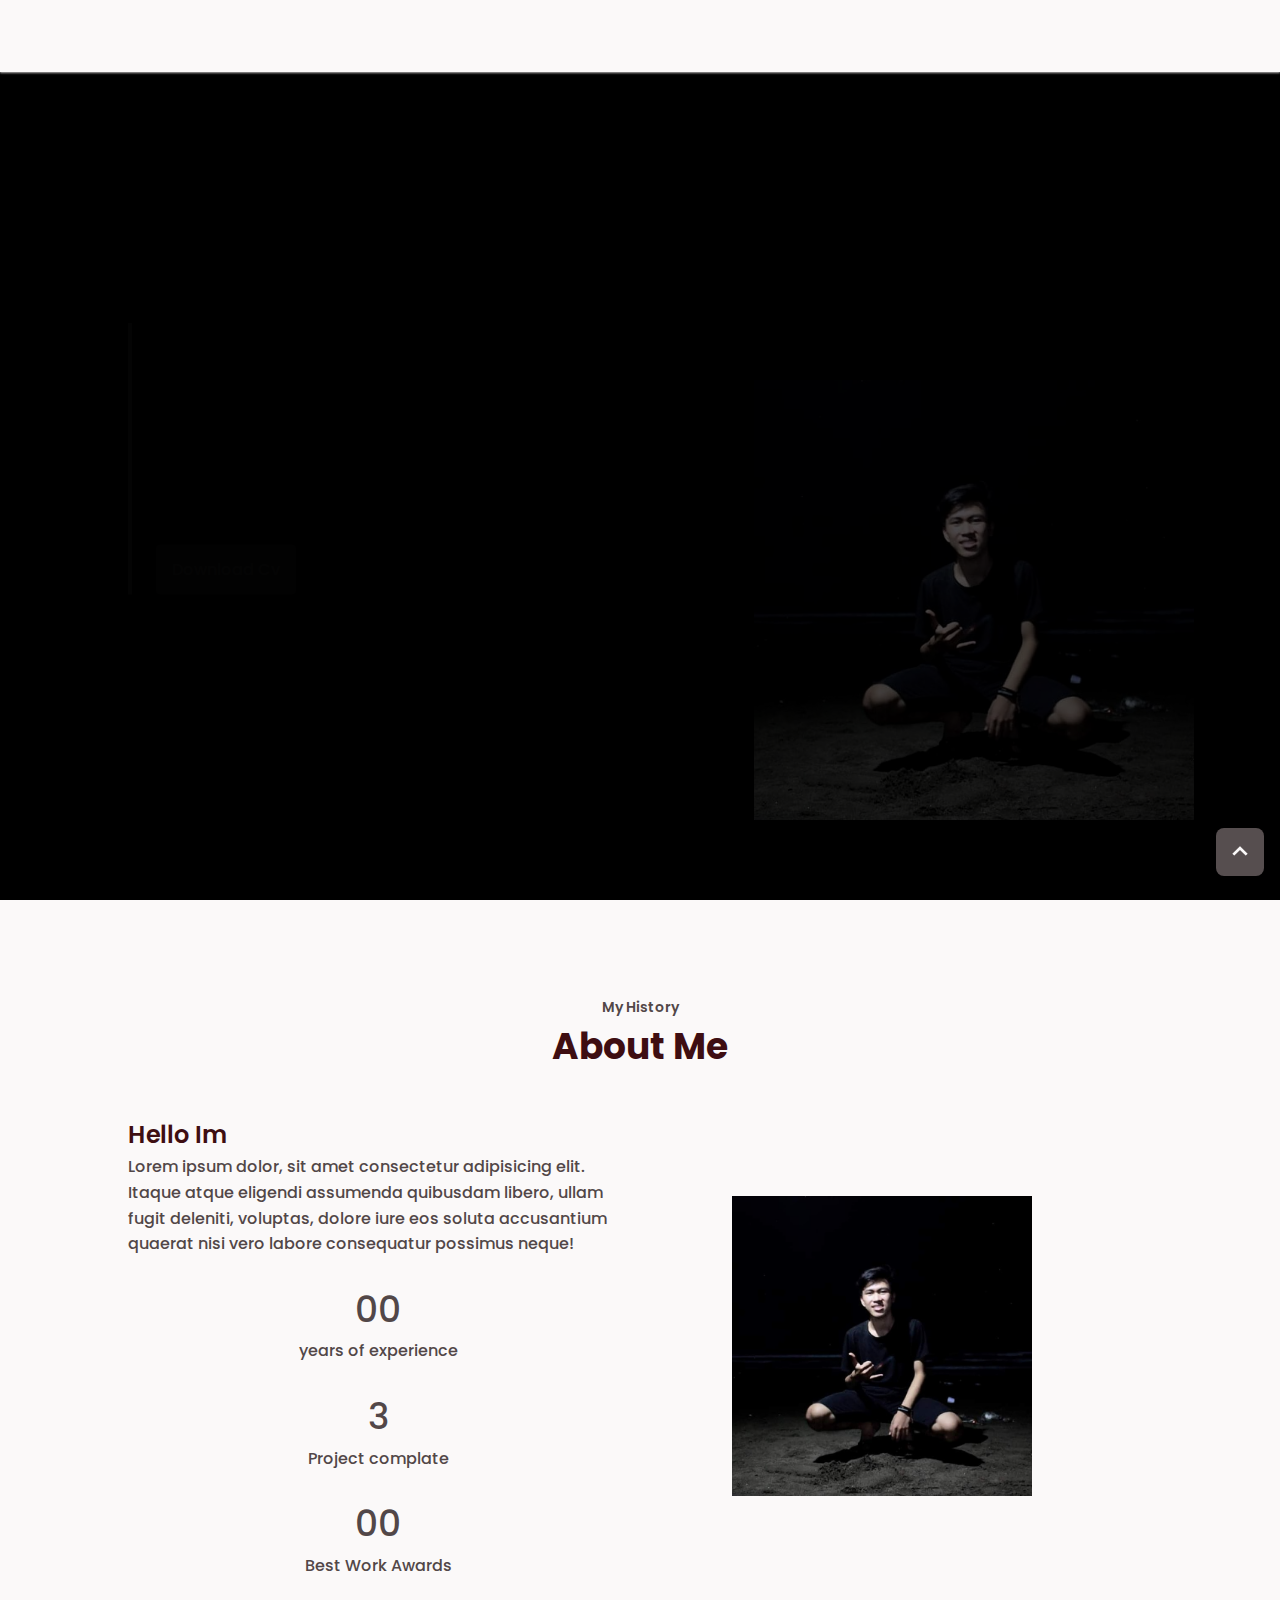
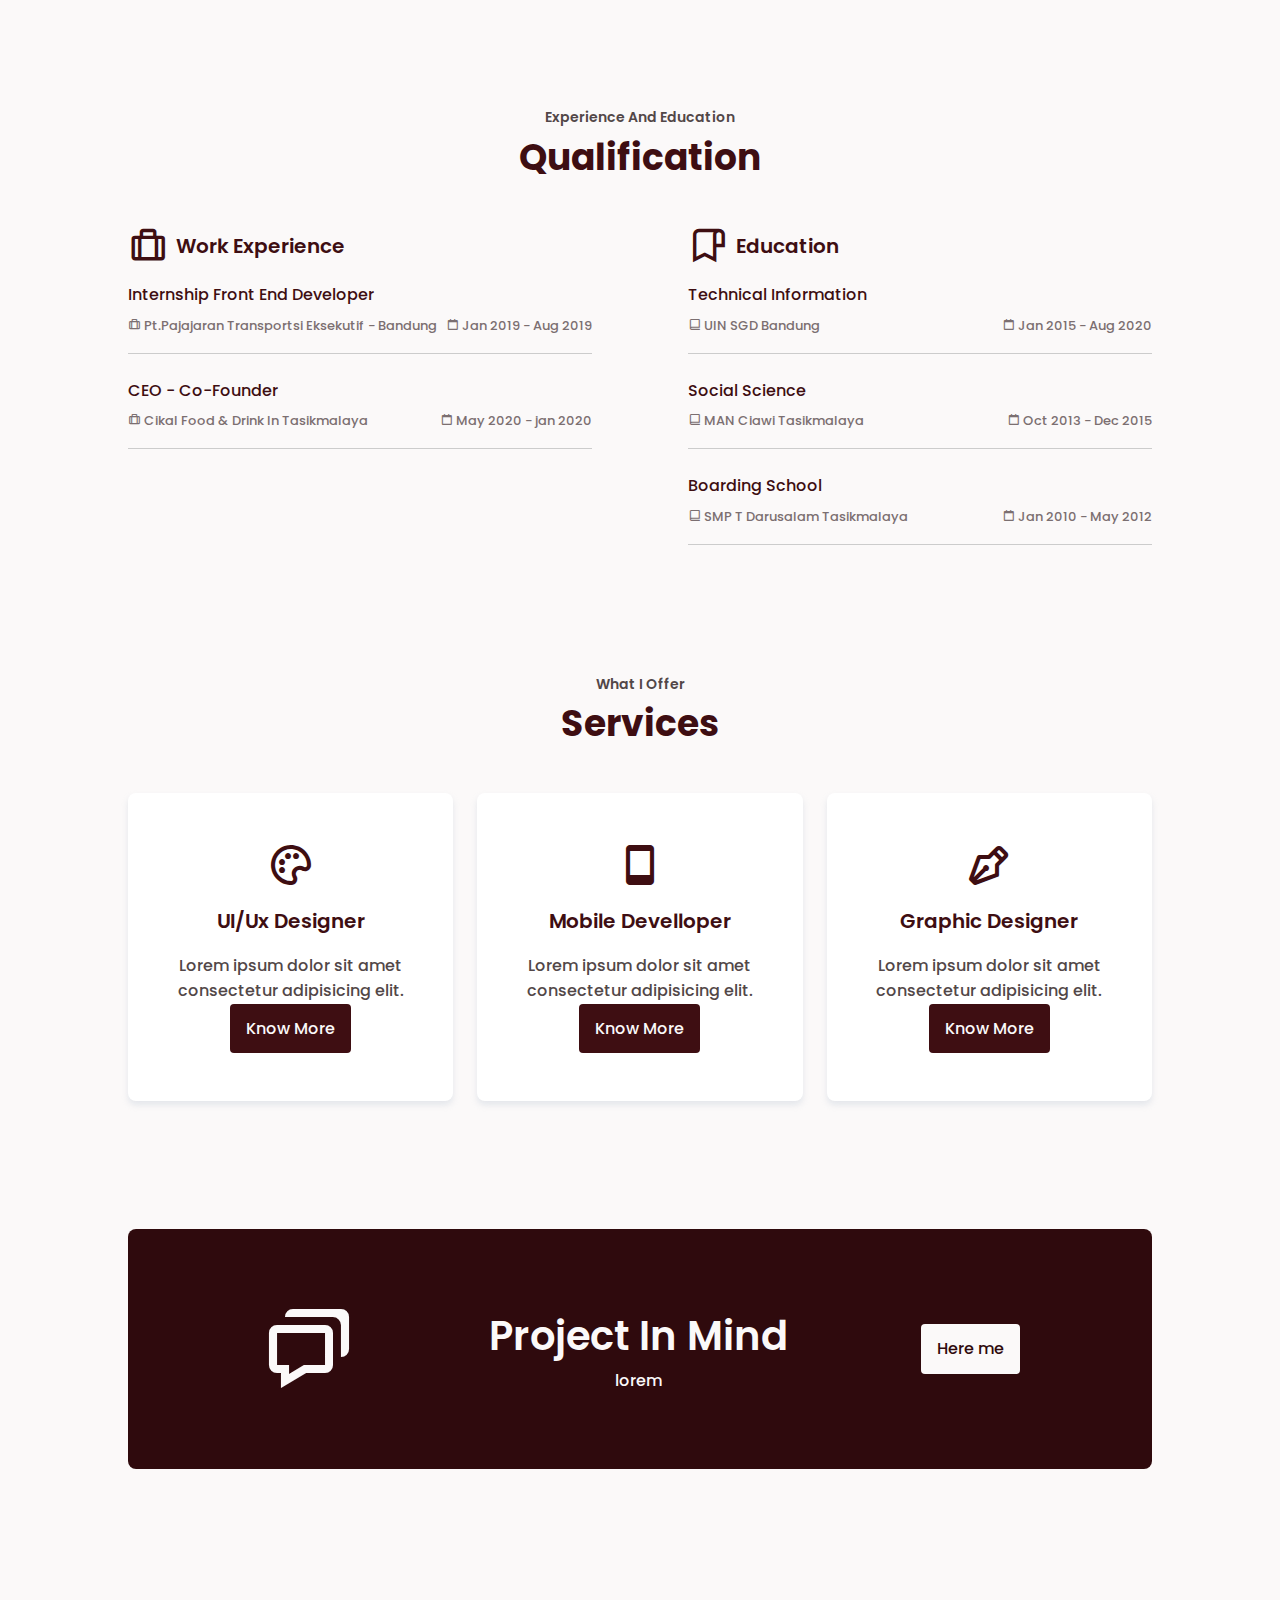
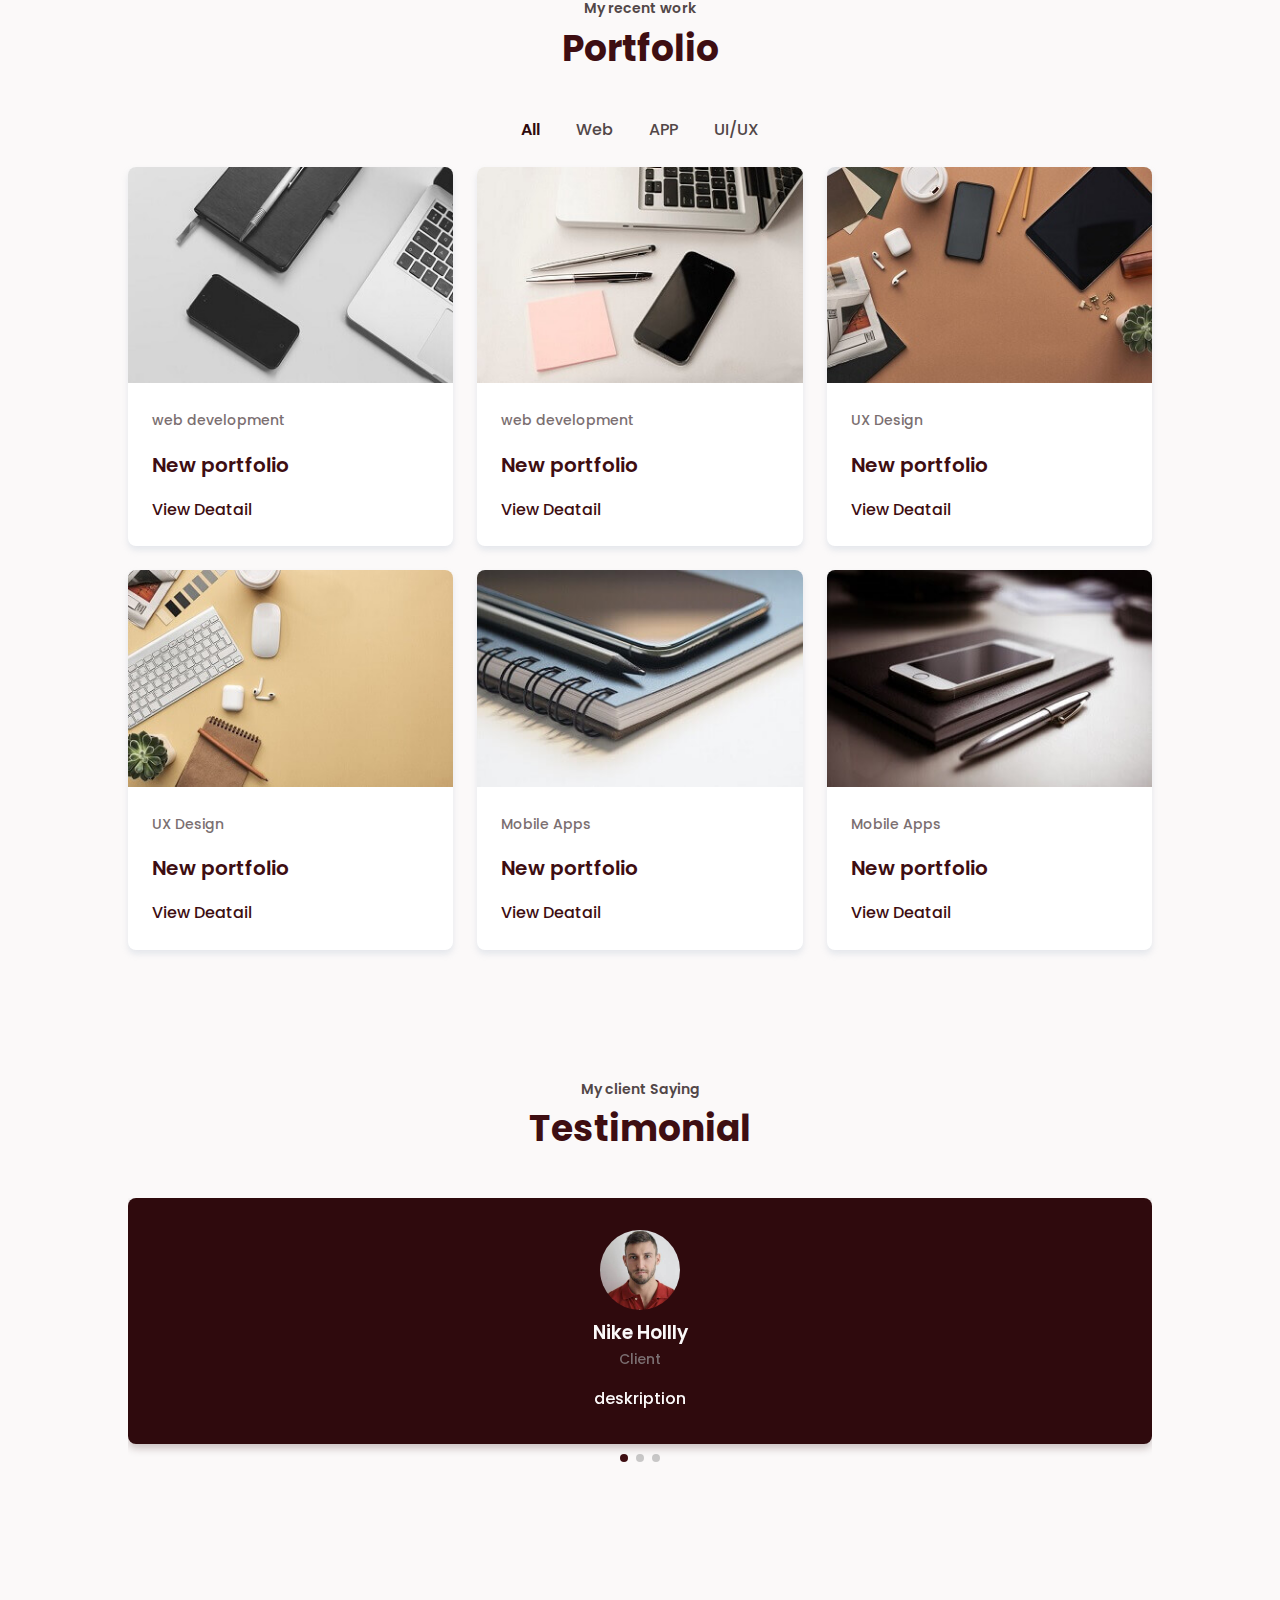
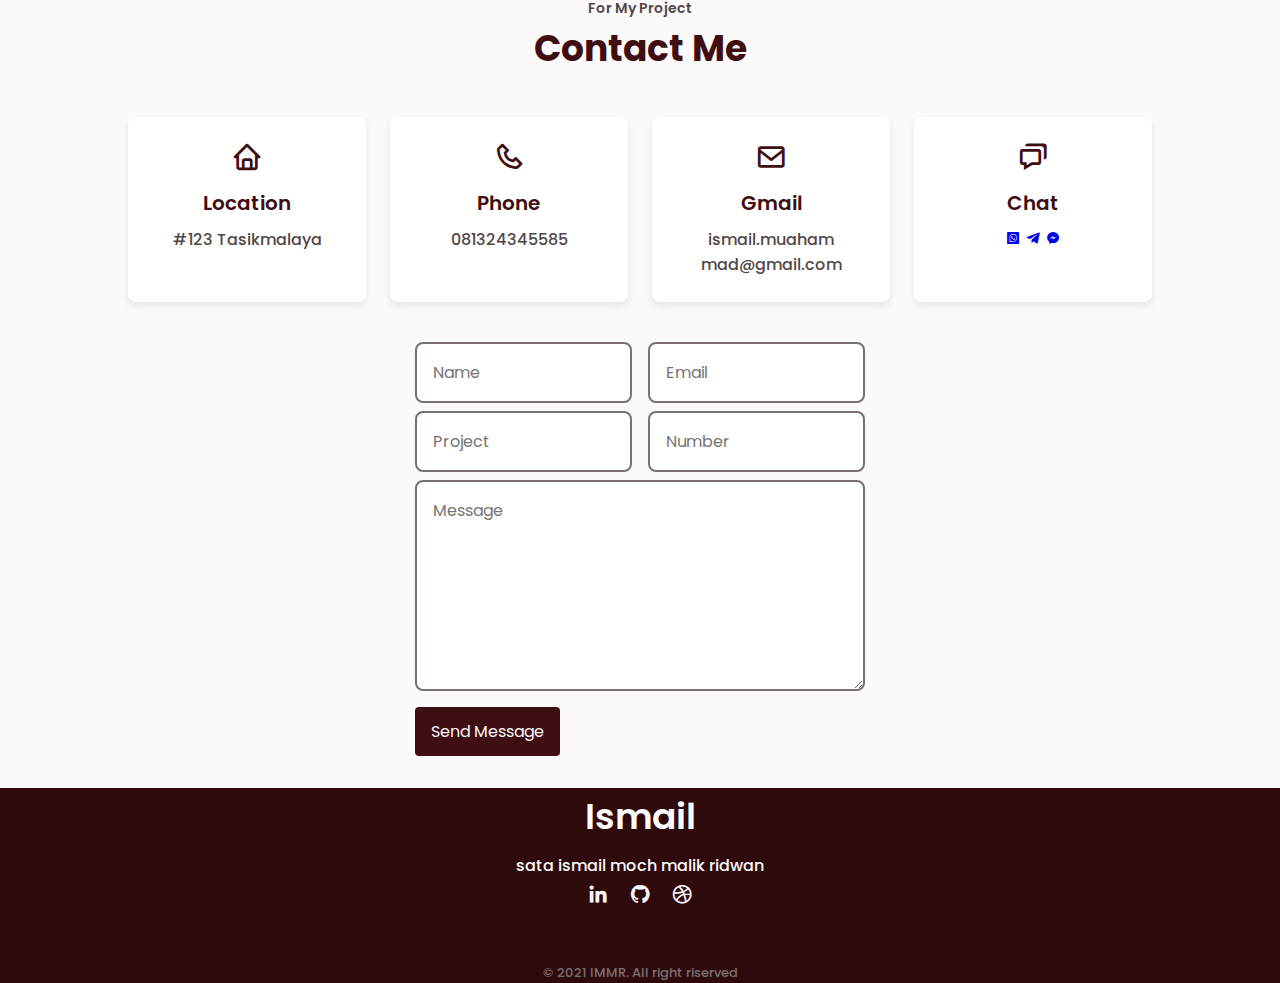
<file: index.html>
<!DOCTYPE html>
<html lang="en">
    <head>
        <meta charset="UTF-8">
        <meta name="viewport" content="width=device-width, initial-scale=1.0">

        <!-- ===== SWIPER CSS ===== -->
        <link rel="stylesheet" href="assets/css/swiper-bundle.min.css">
        
        <!-- ===== BOX ICONS ===== -->
        <link href='https://unpkg.com/boxicons@2.0.7/css/boxicons.min.css' rel='stylesheet'>

        <!-- ===== CSS ===== -->
        <link rel="stylesheet" href="assets/css/styles.css">

        <title>Portfolio Personal Complete</title>
    </head>
    <body>
        <!--===== SCROLL TOP =====-->
        <a href="#" class="scrolltop show-scroll" id="scroll-top">
            <i class='bx bx-chevron-up scrolltop__icon' ></i>
        </a>
        
        <!--===== HEADER =====-->
        <header class="l-header scroll-header" id="header">
            <nav class="nav bd-container">
                <a href="" class="nav__logo">Ismail</a>

                <div class="nav__menu" id="nav-menu">
                    <ul class="nav__list">
                        <li class="nav__item">
                            <Home href="#home" class="nav__link active-link">Home</a>
                        </li>
                        <li class="nav__item">
                            <a href="#about" class="nav__link">About</a>
                        </li>
                        <li class="nav__item">
                            <a href="#services" class="nav__link">Services</a>
                        </li>
                        <li class="nav__item">
                            <a href="#portfolio" class="nav__link">Portfolio</a>
                        </li>
                        <li class="nav__item">
                            <a href="#contact" class="nav__link">Contact</a>
                        </li>
                    </ul>
                </div>

                <div class="nav__toggle" id="nav-toggle">
                    <i class='bx bx-menu' ></i>
                </div>
            </nav>
        </header>

        <main class="l-main">
            <!--===== HOME =====-->
            <section class="home" id="home">
                <div class="home__container bd-container bd-grid">

                    <div class="home__data">
                        <span class="home__greeting">Hello, My Name Is</span>
                        <h1 class="home__name">Ismail</h1>
                        <span class="home__profession">Mobile Developer</span>
                        <a download="" href="assets//pdf/Clay-Doe-Cv.pdf" class="button button-light .home__button">Download Cv</a>
                    </div>

                    <div class="home__social">
                        <a href="#" class="home__social-icon">
                            <i class='bx bxl-facebook-square' ></i>
                        </a>
                        <a href="#" class="home__social-icon">
                            <i class='bx bxl-instagram' ></i>
                        </a>
                        <a href="#" class="home__social-icon">
                            <i class='bx bxl-twitter' ></i>
                        </a>
                    </div>

                    <div class="home__img">
                        <img src="assets/img/home1.jpg" alt="">
                    </div>
                </div>
            </section>
            
            <!--===== ABOUT =====-->
            <section class="about section bd-container" id="about">
                <span class="section-subtitle">My History</span>
                <h1 class="section-title">About Me</h1>

                <div class="about__container bd-grid">

                    <div class="about__data bd-grid">
                        <p class="about__description">
                            <span>Hello Im<br></span>
                            Lorem ipsum dolor, sit amet consectetur adipisicing elit. Itaque atque eligendi 
                            assumenda quibusdam libero, ullam fugit deleniti, voluptas, 
                            dolore iure eos soluta accusantium quaerat nisi vero labore consequatur possimus neque!
                        </p>
                        <div>
                            <span class="about__number">00</span>
                            <div><span class="about__achievement">years of experience</span></div>
                        </div>
                        <div>
                            <span class="about__number">3</span>
                            <div><span class="about__achievement">Project complate</span></div>
                        </div>
                        <div>
                            <span class="about__number">00</span>
                            <div><span class="about__achievement">Best Work Awards</span></div>
                        </div>
                    </div>
                    <img src="assets/img/home1.jpg" alt="" class="about__img">
                </div>

            </section>

            <!--===== QUALIFICATION =====-->
            <section class="qualification section bd-container">
                <span class="section-subtitle">Experience And Education</span>
                <h1 class="section-title">Qualification</h1>

                <div class="qualification__container bd-grid">
                    <div class="qualification__content">
                        <h2 class="qualification__title">
                            <i class="bx bx-briefcase-alt qualification__title-icon"></i>
                            Work Experience
                        </h2>

                        <div class="bd-grid">
                            <div class="qualification__data">
                                <h3 class="qualification__area">Internship Front End Developer</h3>

                                <div class="qualification__box">
                                    <span class="qualification__work">
                                        <i class="bx bx-briefcase-alt qualification__icon"></i>
                                        Pt.Pajajaran Transportsi Eksekutif - Bandung
                                    </span>

                                    <span class="qualification__work">
                                        <i class="bx bx-calendar-alt qualification__icon"></i>
                                        Jan 2019 - Aug 2019
                                    </span>
                                </div>
                            </div>

                            <div class="qualification__data">
                                <h3 class="qualification__area">CEO - Co-Founder</h3>

                                <div class="qualification__box">
                                    <span class="qualification__work">
                                        <i class="bx bx-briefcase-alt qualification__icon"></i>
                                        Cikal Food & Drink In Tasikmalaya
                                    </span>

                                    <span class="qualification__work">
                                        <i class="bx bx-calendar-alt qualification__icon"></i>
                                        May 2020 - jan 2020
                                    </span>
                                </div>
                            </div>

                            <!-- <div class="qualification__data">
                                <h3 class="qualification__area">Web Designer</h3>

                                <div class="qualification__box">
                                    <span class="qualification__work">
                                        <i class="bx bx-briefcase-alt qualification__icon"></i>
                                        Apple Inc - New York
                                    </span>

                                    <span class="qualification__work">
                                        <i class="bx bx-calendar-alt qualification__icon"></i>
                                        Jan 2020 - May 2020
                                    </span>
                                </div>
                            </div> -->

                        </div>
                    </div>

                    <div class="qualification__content">
                        <h2 class="qualification__title">
                            <i class="bx bx-bookmark-alt qualification__title-icon"></i>
                            Education
                        </h2>

                        <div class="bd-grid">
                            <div class="qualification__data">
                                <h3 class="qualification__area">Technical Information</h3>

                                <div class="qualification__box">
                                    <span class="qualification__work">
                                        <i class="bx bx-book-alt qualification__icon"></i>
                                       UIN SGD Bandung
                                    </span>

                                    <span class="qualification__work">
                                        <i class="bx bx-calendar-alt qualification__icon"></i>
                                        Jan 2015 - Aug 2020
                                    </span>
                                </div>
                            </div>

                            <div class="qualification__data">
                                <h3 class="qualification__area">Social Science</h3>

                                <div class="qualification__box">
                                    <span class="qualification__work">
                                        <i class="bx bx-book-alt qualification__icon"></i>
                                        MAN Ciawi Tasikmalaya
                                    </span>

                                    <span class="qualification__work">
                                        <i class="bx bx-calendar-alt qualification__icon"></i>
                                        Oct 2013 - Dec 2015
                                    </span>
                                </div>
                            </div>

                            <div class="qualification__data">
                                <h3 class="qualification__area">Boarding School</h3>

                                <div class="qualification__box">
                                    <span class="qualification__work">
                                        <i class="bx bx-book-alt qualification__icon"></i>
                                        SMP T Darusalam Tasikmalaya
                                    </span>

                                    <span class="qualification__work">
                                        <i class="bx bx-calendar-alt qualification__icon"></i>
                                        Jan 2010 - May 2012
                                    </span>
                                </div>
                            </div>
                        </div>
                    </div>
                </div>
            </section>

            <!--===== SERVICES =====-->
            <section class="services section bd-container" id="services">
                <span class="section-subtitle">What I Offer</span>
                <h1 class="section-title">Services</h1>

                <div class="services__container bd-grid">
                    <div class="services__data">
                        <i class="bx bx-palette services__icon"></i>
                        <h3 class="services__title">UI/Ux Designer</h3>
                        <p class="services__description">Lorem ipsum dolor sit amet consectetur adipisicing elit.</p>
                        <a href="#" class="button">Know More</a>
                    </div>

                    <div class="services__data">
                        <i class="bx bx-mobile services__icon"></i>
                        <h3 class="services__title">Mobile Develloper</h3>
                        <p class="services__description">Lorem ipsum dolor sit amet consectetur adipisicing elit.</p>
                        <a href="#" class="button">Know More</a>
                    </div>

                    <div class="services__data">
                        <i class="bx bx-pen services__icon"></i>
                        <h3 class="services__title">Graphic Designer</h3>
                        <p class="services__description">Lorem ipsum dolor sit amet consectetur adipisicing elit.</p>
                        <a href="#" class="button">Know More</a>
                    </div>
                </div>
            </section>
            
            <!--===== PROJECT IN MIND =====-->
            <section class="project section bd-container">
                <div class="project__container bd-grid">
                    <div class="project__data">
                        <i class="bx bx-chat project__icon"></i>

                        <div>
                            <h2 class="project__title">Project In Mind</h2>
                            <p class="project__description">lorem</p>
                        </div>

                        <div>
                            <a href="#contact" class="button button-white">Here me</a>
                        </div>
                    </div>
                </div>
            </section>

            <!--===== PORTFOLIO =====-->
            <section class="portfolio section bd-container" id="portfolio">
                <span class="section-subtitle">My recent work</span>
                <h1 class="section-title">Portfolio</h1>

                <div class="portfolio__nav">
                    <span class="portfolio__item active-portfolio"data-filter="all">All</span>
                    <span class="portfolio__item"data-filter=".web">Web</span>
                    <span class="portfolio__item"data-filter=".app">APP</span>
                    <span class="portfolio__item"data-filter=".UX">UI/UX</span>
                </div>

                <div class="portfolio__container bd-grid">
                    <div class="portfolio__content mix web">
                        <a href="">
                            <img src="assets/img/work1.jpg" alt="" class="portfolio__img">
                        </a>

                        <div class="portfolio__data">
                            <span class="portfolio__subtitle">web development</span>
                            <a href="#"><h2 class="portfolio__title">New portfolio</h2></a>
                            <a href="" class="button button-link">View Deatail</a>
                        </div>
                    </div>

                    <div class="portfolio__content mix web">
                        <a href="">
                            <img src="assets/img/work2.jpg" alt="" class="portfolio__img">
                        </a>

                        <div class="portfolio__data">
                            <span class="portfolio__subtitle">web development</span>
                            <a href="#"><h2 class="portfolio__title">New portfolio</h2></a>
                            <a href="" class="button button-link">View Deatail</a>
                        </div>
                    </div>

                    <div class="portfolio__content mix UX">
                        <a href="">
                            <img src="assets/img/work3.jpg" alt="" class="portfolio__img">
                        </a>

                        <div class="portfolio__data">
                            <span class="portfolio__subtitle">UX Design</span>
                            <a href="#"><h2 class="portfolio__title">New portfolio</h2></a>
                            <a href="" class="button button-link">View Deatail</a>
                        </div>
                    </div>

                    <div class="portfolio__content mix UX">
                        <a href="">
                            <img src="assets/img/work4.jpg" alt="" class="portfolio__img">
                        </a>

                        <div class="portfolio__data">
                            <span class="portfolio__subtitle">UX Design</span>
                            <a href="#"><h2 class="portfolio__title">New portfolio</h2></a>
                            <a href="" class="button button-link">View Deatail</a>
                        </div>
                    </div>

                    <div class="portfolio__content mix app">
                        <a href="">
                            <img src="assets/img/work5.jpg" alt="" class="portfolio__img">
                        </a>

                        <div class="portfolio__data">
                            <span class="portfolio__subtitle">Mobile Apps</span>
                            <a href="#"><h2 class="portfolio__title">New portfolio</h2></a>
                            <a href="" class="button button-link">View Deatail</a>
                        </div>
                    </div>

                    <div class="portfolio__content mix app">
                        <a href="">
                            <img src="assets/img/work6.jpg" alt="" class="portfolio__img">
                        </a>

                        <div class="portfolio__data">
                            <span class="portfolio__subtitle">Mobile Apps</span>
                            <a href="#"><h2 class="portfolio__title">New portfolio</h2></a>
                            <a href="" class="button button-link">View Deatail</a>
                        </div>
                    </div>

                </div>
            </section>

            <!--===== TESTIMONIAL =====-->
            <section class="testimonial section bd-container">
                <span class="section-subtitle">My client Saying</span>
                <h1 class="section-title">Testimonial</h1>

                <div class="testimonial__container swiper-container">
                    <div class="swiper-wrapper">
                        <div class="testimonial__content swiper-slide">
                            <img src="assets/img/testimonial1.jpg" alt="" class="testimonial__img">
                            <h3 class="testimonial__title">Nike Hollly</h3>
                            <span class="testimonial__client">Client</span>
                            <p class="tesetimonial__description">deskription</p>
                        </div>

                        <div class="testimonial__content swiper-slide">
                            <img src="assets/img/testimonial2.jpg" alt="" class="testimonial__img">
                            <h3 class="testimonial__title">Sara Mill</h3>
                            <span class="testimonial__client">Client</span>
                            <p class="tesetimonial__description">deskription</p>
                        </div>

                        <div class="testimonial__content swiper-slide">
                            <img src="assets/img/testimonial3.jpg" alt="" class="testimonial__img">
                            <h3 class="testimonial__title">Clay mike</h3>
                            <span class="testimonial__client">Client</span>
                            <p class="tesetimonial__description">deskription</p>
                        </div>
                    </div>

                    <div class="swiper-pagination">

                    </div>
                </div>
            </section>

            <!--===== CONTACTME =====-->
            <section class="contact section bd-container" id="contact">
                <span class="section-subtitle">For My Project</span>
                <h1 class="section-title">Contact Me</h1>

                <div class="contact__container bd-grid">
                    <div class="contact__content bd-grid">
                        <div class="contact__box">
                            <i class="bx bx-home contact__icon"></i>
                            <h3 class="contact__title">Location</h3>
                            <span class="contact__description">#123 Tasikmalaya</span>
                        </div>

                        <div class="contact__box">
                            <i class="bx bx-phone contact__icon"></i>
                            <h3 class="contact__title">Phone</h3>
                            <span class="contact__description">081324345585</span>
                        </div>

                        <div class="contact__box">
                            <i class="bx bx-envelope contact__icon"></i>
                            <h3 class="contact__title">Gmail</h3>
                            <span class="contact__description">ismail.muaham
                                mad@gmail.com</span>
                        </div>

                        <div class="contact__box">
                            <i class="bx bx-chat contact__icon"></i>
                            <h3 class="contact__title">Chat</h3>
                            <div>
                                <a href="#" class="contact_social"><i class="bx bxl-whatsapp-square"></i></a>
                                <a href="#" class="contact_social"><i class="bx bxl-telegram"></i></a>
                                <a href="#" class="contact_social"><i class="bx bxl-messenger"></i></a>
                            </div>
                        </div>
                    </div>

                    <form action="" class="contact__form">
                        <div class="contact__inputs">
                            <input type="text" placeholder="Name" class="contact__input">
                            <input type="email" placeholder="Email" class="contact__input">
                        </div>
                        <div class="contact__inputs">
                            <input type="text" placeholder="Project" class="contact__input">
                            <input type="number" placeholder="Number" class="contact__input">
                        </div>

                        <textarea name="" id="" cols="0" rows="7" placeholder="Message" class="contact__input"></textarea>
                        
                        <input type="submit" value="Send Message" class="button contact__button">
                    </form>
                </div>
            </section>

        </main>

        <!--===== FOOTER =====-->
        <footer class="footer">
            <div class="footer__description bd-container">
                <h1 class="footer__title">Ismail</h1>
                <p class="footer__description">sata ismail moch malik ridwan</p>

                <div class="footer__social">
                    <a href="" class="footer__link"><i class="bx bxl-linkedin"></i></a>
                    <a href="" class="footer__link"><i class="bx bxl-github"></i></a>
                    <a href="" class="footer__link"><i class="bx bxl-dribbble"></i></a>
                </div>
                <p class="footer__copy">&#169; 2021 IMMR. All right riserved</p>
            </div>
        </footer>
        
        <!-- ===== MIXITUP FILTER ===== -->
        <script src="assets/js/mixitup.min.js"></script>
        
        <!-- ===== SWIPER JS ===== -->
        <script src="assets/js/swiper-bundle.min.js"></script>
        
        <!-- ===== GSAP ===== -->
        <script src="assets/js/gsap.min.js"></script>
        
        <!--===== MAIN JS =====-->
        <script src="assets/js/main.js"></script>
    </body>
</html>
</file>
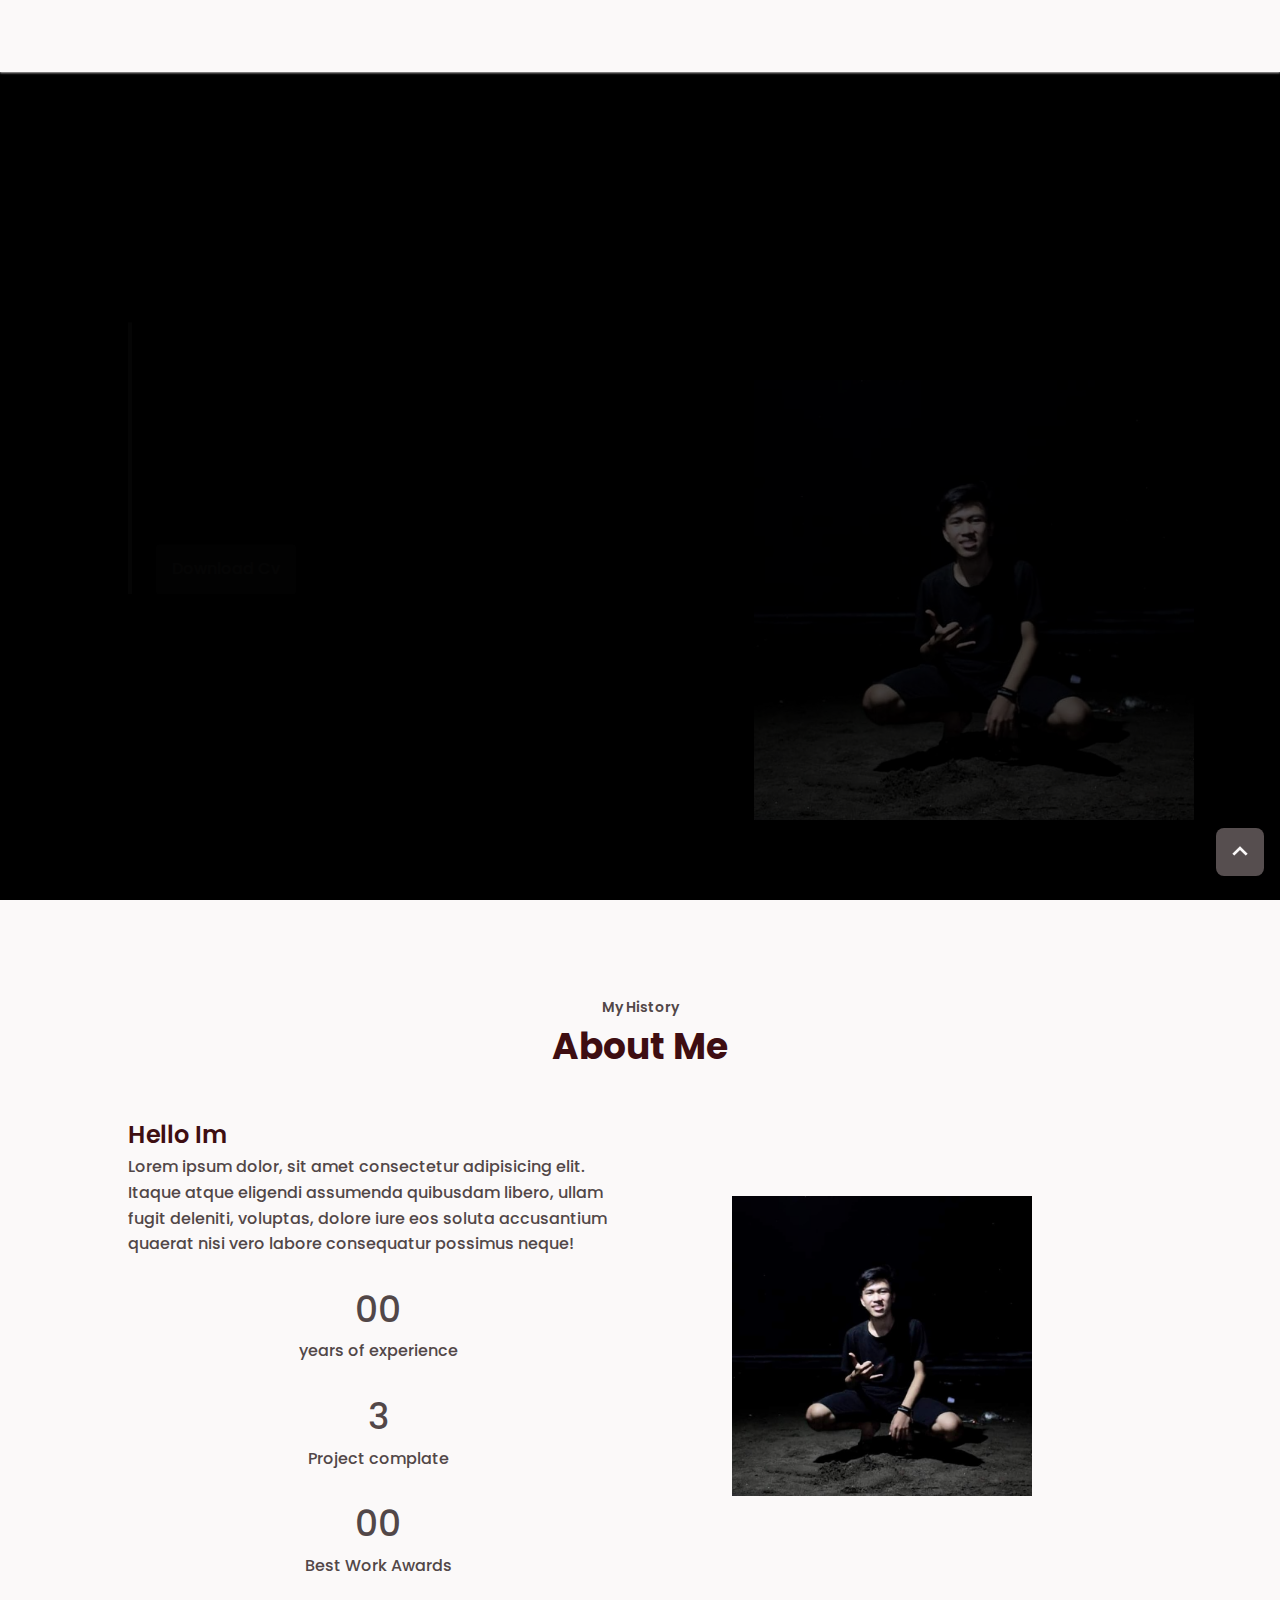
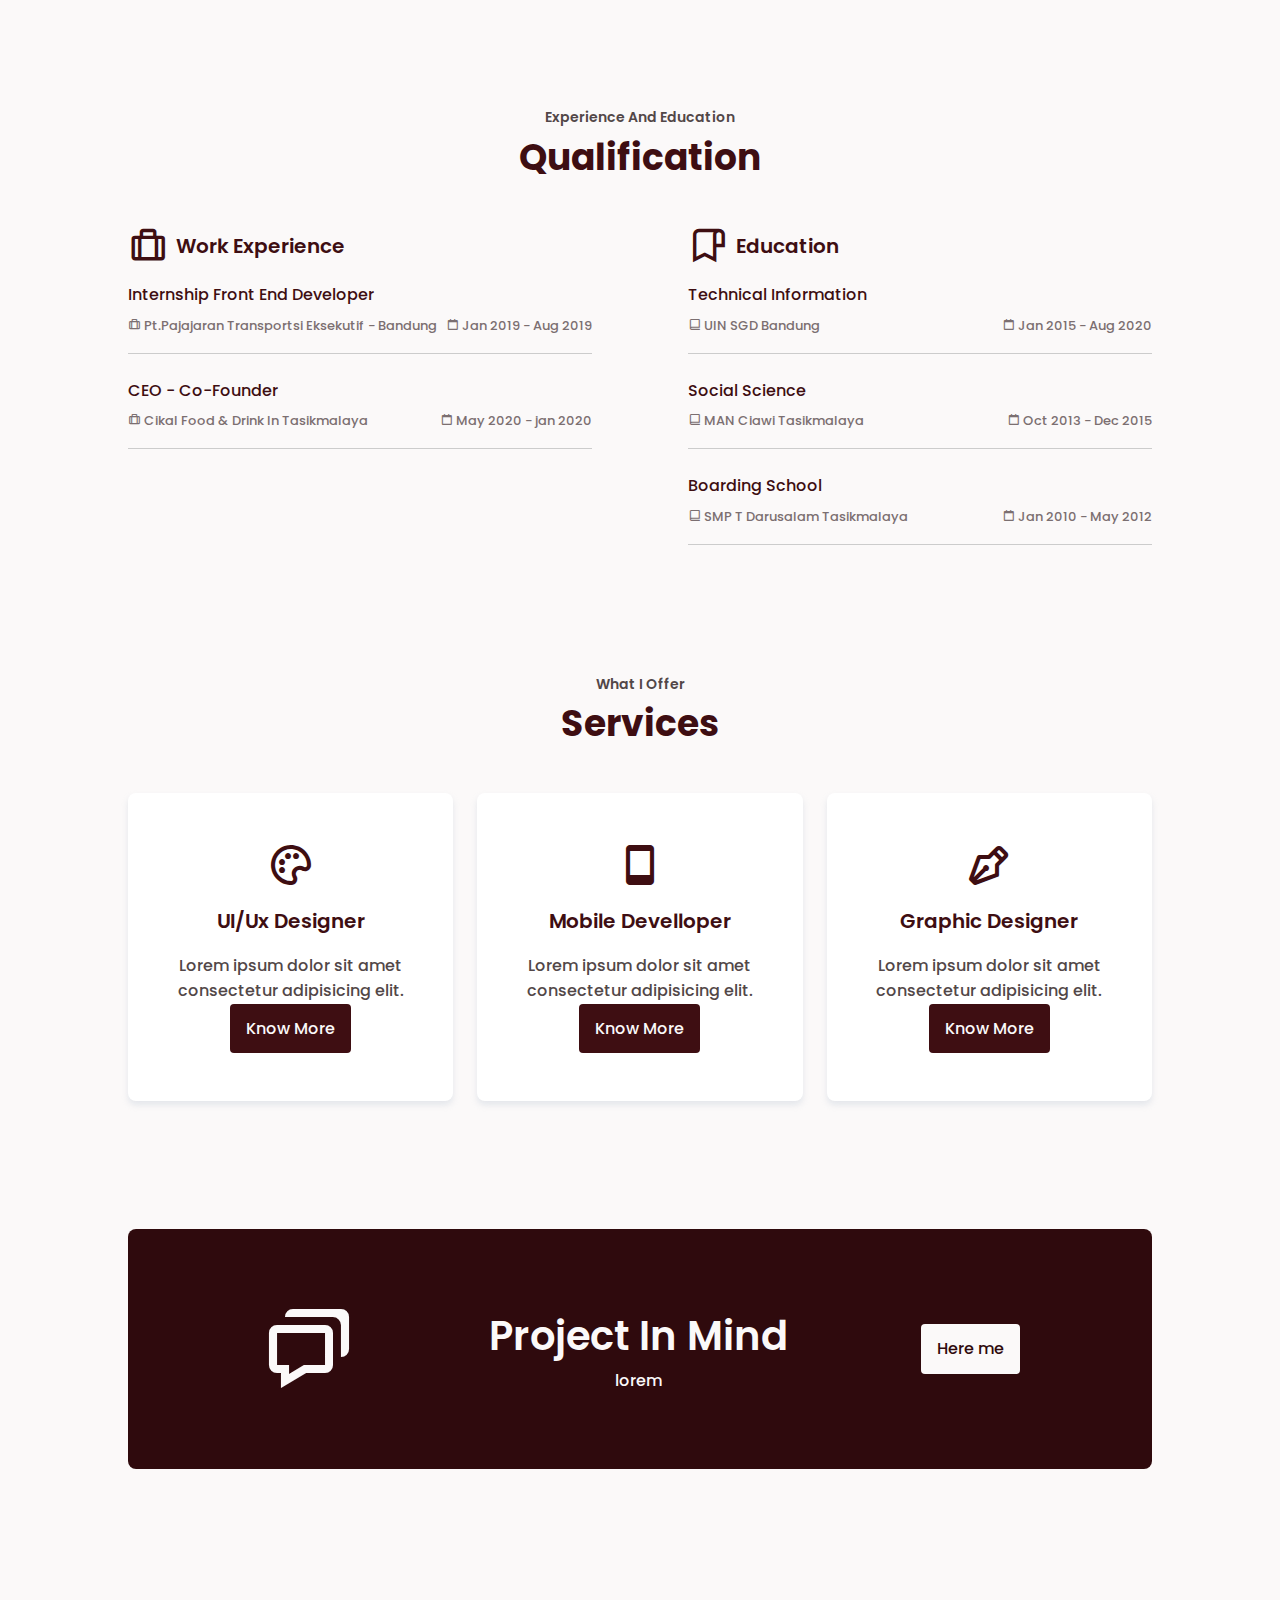
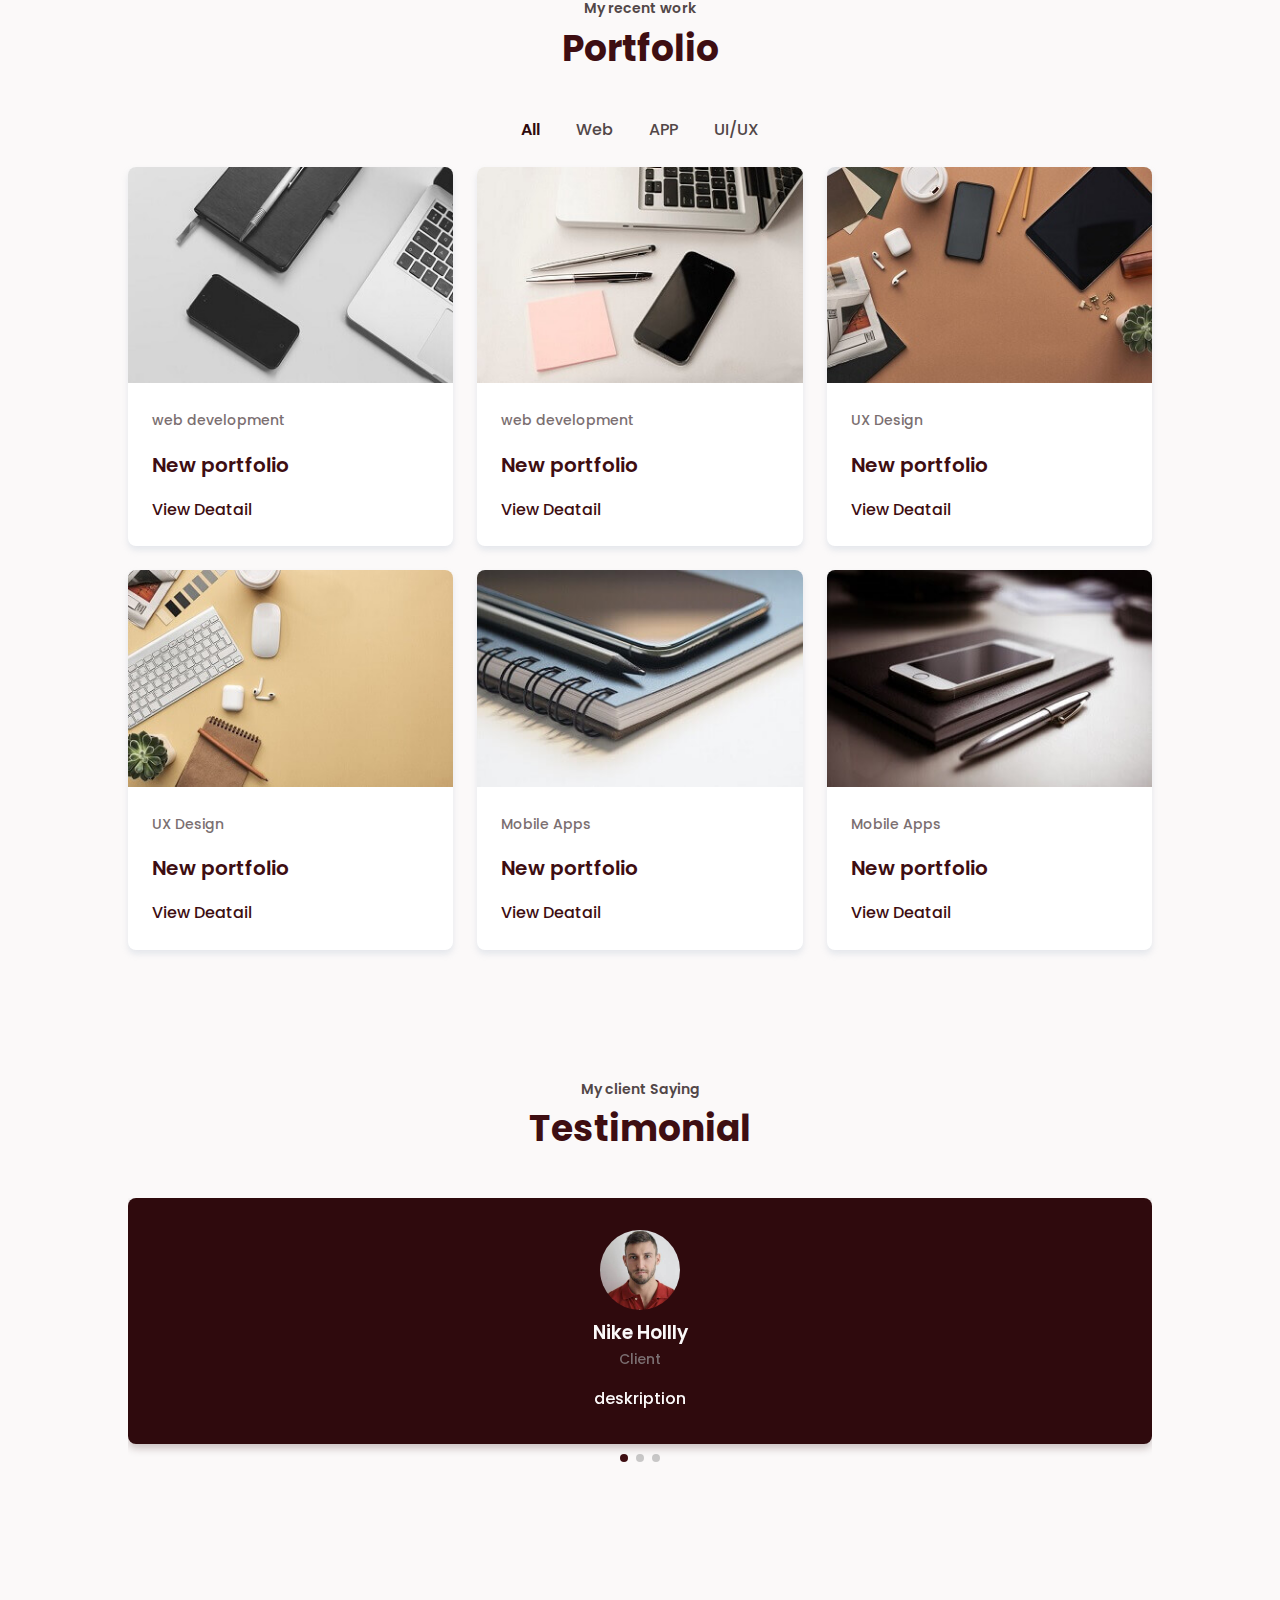
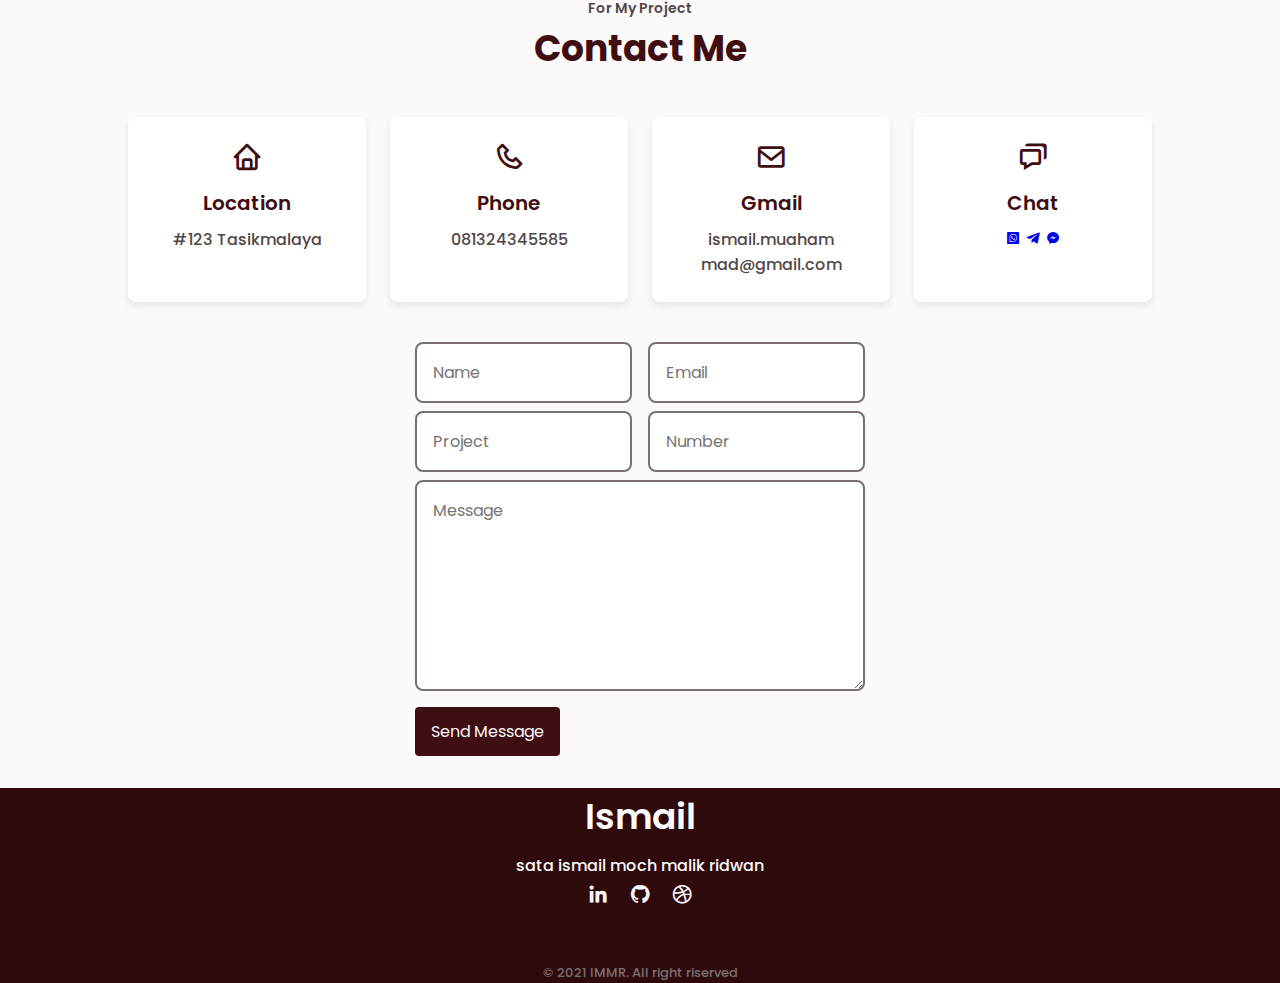
<file: public/index.html>
<!DOCTYPE html>
<html lang="en">
    <head>
        <meta charset="UTF-8">
        <meta name="viewport" content="width=device-width, initial-scale=1.0">

        <!-- ===== SWIPER CSS ===== -->
        <link rel="stylesheet" href="assets/css/swiper-bundle.min.css">
        
        <!-- ===== BOX ICONS ===== -->
        <link href='https://unpkg.com/boxicons@2.0.7/css/boxicons.min.css' rel='stylesheet'>

        <!-- ===== CSS ===== -->
        <link rel="stylesheet" href="assets/css/styles.css">

        <title>Portfolio Personal Complete</title>
    </head>
    <body>
        <!--===== SCROLL TOP =====-->
        <a href="#" class="scrolltop show-scroll" id="scroll-top">
            <i class='bx bx-chevron-up scrolltop__icon' ></i>
        </a>
        
        <!--===== HEADER =====-->
        <header class="l-header scroll-header" id="header">
            <nav class="nav bd-container">
                <a href="" class="nav__logo">Ismail</a>

                <div class="nav__menu" id="nav-menu">
                    <ul class="nav__list">
                        <li class="nav__item">
                            <Home href="#home" class="nav__link active-link">Home</a>
                        </li>
                        <li class="nav__item">
                            <a href="#about" class="nav__link">About</a>
                        </li>
                        <li class="nav__item">
                            <a href="#services" class="nav__link">Services</a>
                        </li>
                        <li class="nav__item">
                            <a href="#portfolio" class="nav__link">Portfolio</a>
                        </li>
                        <li class="nav__item">
                            <a href="#contact" class="nav__link">Contact</a>
                        </li>
                    </ul>
                </div>

                <div class="nav__toggle" id="nav-toggle">
                    <i class='bx bx-menu' ></i>
                </div>
            </nav>
        </header>

        <main class="l-main">
            <!--===== HOME =====-->
            <section class="home" id="home">
                <div class="home__container bd-container bd-grid">

                    <div class="home__data">
                        <span class="home__greeting">Hello, My Name Is</span>
                        <h1 class="home__name">Ismail</h1>
                        <span class="home__profession">Mobile Developer</span>
                        <a download="" href="assets//pdf/ismail.pdf" class="button button-light .home__button">Download Cv</a>
                    </div>

                    <div class="home__social">
                        <a href="#" class="home__social-icon">
                            <i class='bx bxl-facebook-square' ></i>
                        </a>
                        <a href="#" class="home__social-icon">
                            <i class='bx bxl-instagram' ></i>
                        </a>
                        <a href="#" class="home__social-icon">
                            <i class='bx bxl-twitter' ></i>
                        </a>
                    </div>

                    <div class="home__img">
                        <img src="assets/img/home1.jpg" alt="">
                    </div>
                </div>
            </section>
            
            <!--===== ABOUT =====-->
            <section class="about section bd-container" id="about">
                <span class="section-subtitle">My History</span>
                <h1 class="section-title">About Me</h1>

                <div class="about__container bd-grid">

                    <div class="about__data bd-grid">
                        <p class="about__description">
                            <span>Hello Im<br></span>
                            Lorem ipsum dolor, sit amet consectetur adipisicing elit. Itaque atque eligendi 
                            assumenda quibusdam libero, ullam fugit deleniti, voluptas, 
                            dolore iure eos soluta accusantium quaerat nisi vero labore consequatur possimus neque!
                        </p>
                        <div>
                            <span class="about__number">00</span>
                            <div><span class="about__achievement">years of experience</span></div>
                        </div>
                        <div>
                            <span class="about__number">3</span>
                            <div><span class="about__achievement">Project complate</span></div>
                        </div>
                        <div>
                            <span class="about__number">00</span>
                            <div><span class="about__achievement">Best Work Awards</span></div>
                        </div>
                    </div>
                    <img src="assets/img/home1.jpg" alt="" class="about__img">
                </div>

            </section>

            <!--===== QUALIFICATION =====-->
            <section class="qualification section bd-container">
                <span class="section-subtitle">Experience And Education</span>
                <h1 class="section-title">Qualification</h1>

                <div class="qualification__container bd-grid">
                    <div class="qualification__content">
                        <h2 class="qualification__title">
                            <i class="bx bx-briefcase-alt qualification__title-icon"></i>
                            Work Experience
                        </h2>

                        <div class="bd-grid">
                            <div class="qualification__data">
                                <h3 class="qualification__area">Internship Front End Developer</h3>

                                <div class="qualification__box">
                                    <span class="qualification__work">
                                        <i class="bx bx-briefcase-alt qualification__icon"></i>
                                        Pt.Pajajaran Transportsi Eksekutif - Bandung
                                    </span>

                                    <span class="qualification__work">
                                        <i class="bx bx-calendar-alt qualification__icon"></i>
                                        Jan 2019 - Aug 2019
                                    </span>
                                </div>
                            </div>

                            <div class="qualification__data">
                                <h3 class="qualification__area">CEO - Co-Founder</h3>

                                <div class="qualification__box">
                                    <span class="qualification__work">
                                        <i class="bx bx-briefcase-alt qualification__icon"></i>
                                        Cikal Food & Drink In Tasikmalaya
                                    </span>

                                    <span class="qualification__work">
                                        <i class="bx bx-calendar-alt qualification__icon"></i>
                                        May 2020 - jan 2020
                                    </span>
                                </div>
                            </div>

                            <!-- <div class="qualification__data">
                                <h3 class="qualification__area">Web Designer</h3>

                                <div class="qualification__box">
                                    <span class="qualification__work">
                                        <i class="bx bx-briefcase-alt qualification__icon"></i>
                                        Apple Inc - New York
                                    </span>

                                    <span class="qualification__work">
                                        <i class="bx bx-calendar-alt qualification__icon"></i>
                                        Jan 2020 - May 2020
                                    </span>
                                </div>
                            </div> -->

                        </div>
                    </div>

                    <div class="qualification__content">
                        <h2 class="qualification__title">
                            <i class="bx bx-bookmark-alt qualification__title-icon"></i>
                            Education
                        </h2>

                        <div class="bd-grid">
                            <div class="qualification__data">
                                <h3 class="qualification__area">Technical Information</h3>

                                <div class="qualification__box">
                                    <span class="qualification__work">
                                        <i class="bx bx-book-alt qualification__icon"></i>
                                       UIN SGD Bandung
                                    </span>

                                    <span class="qualification__work">
                                        <i class="bx bx-calendar-alt qualification__icon"></i>
                                        Jan 2015 - Aug 2020
                                    </span>
                                </div>
                            </div>

                            <div class="qualification__data">
                                <h3 class="qualification__area">Social Science</h3>

                                <div class="qualification__box">
                                    <span class="qualification__work">
                                        <i class="bx bx-book-alt qualification__icon"></i>
                                        MAN Ciawi Tasikmalaya
                                    </span>

                                    <span class="qualification__work">
                                        <i class="bx bx-calendar-alt qualification__icon"></i>
                                        Oct 2013 - Dec 2015
                                    </span>
                                </div>
                            </div>

                            <div class="qualification__data">
                                <h3 class="qualification__area">Boarding School</h3>

                                <div class="qualification__box">
                                    <span class="qualification__work">
                                        <i class="bx bx-book-alt qualification__icon"></i>
                                        SMP T Darusalam Tasikmalaya
                                    </span>

                                    <span class="qualification__work">
                                        <i class="bx bx-calendar-alt qualification__icon"></i>
                                        Jan 2010 - May 2012
                                    </span>
                                </div>
                            </div>
                        </div>
                    </div>
                </div>
            </section>

            <!--===== SERVICES =====-->
            <section class="services section bd-container" id="services">
                <span class="section-subtitle">What I Offer</span>
                <h1 class="section-title">Services</h1>

                <div class="services__container bd-grid">
                    <div class="services__data">
                        <i class="bx bx-palette services__icon"></i>
                        <h3 class="services__title">UI/Ux Designer</h3>
                        <p class="services__description">Lorem ipsum dolor sit amet consectetur adipisicing elit.</p>
                        <a href="#" class="button">Know More</a>
                    </div>

                    <div class="services__data">
                        <i class="bx bx-mobile services__icon"></i>
                        <h3 class="services__title">Mobile Develloper</h3>
                        <p class="services__description">Lorem ipsum dolor sit amet consectetur adipisicing elit.</p>
                        <a href="#" class="button">Know More</a>
                    </div>

                    <div class="services__data">
                        <i class="bx bx-pen services__icon"></i>
                        <h3 class="services__title">Graphic Designer</h3>
                        <p class="services__description">Lorem ipsum dolor sit amet consectetur adipisicing elit.</p>
                        <a href="#" class="button">Know More</a>
                    </div>
                </div>
            </section>
            
            <!--===== PROJECT IN MIND =====-->
            <section class="project section bd-container">
                <div class="project__container bd-grid">
                    <div class="project__data">
                        <i class="bx bx-chat project__icon"></i>

                        <div>
                            <h2 class="project__title">Project In Mind</h2>
                            <p class="project__description">lorem</p>
                        </div>

                        <div>
                            <a href="#contact" class="button button-white">Here me</a>
                        </div>
                    </div>
                </div>
            </section>

            <!--===== PORTFOLIO =====-->
            <section class="portfolio section bd-container" id="portfolio">
                <span class="section-subtitle">My recent work</span>
                <h1 class="section-title">Portfolio</h1>

                <div class="portfolio__nav">
                    <span class="portfolio__item active-portfolio"data-filter="all">All</span>
                    <span class="portfolio__item"data-filter=".web">Web</span>
                    <span class="portfolio__item"data-filter=".app">APP</span>
                    <span class="portfolio__item"data-filter=".UX">UI/UX</span>
                </div>

                <div class="portfolio__container bd-grid">
                    <div class="portfolio__content mix web">
                        <a href="">
                            <img src="assets/img/work1.jpg" alt="" class="portfolio__img">
                        </a>

                        <div class="portfolio__data">
                            <span class="portfolio__subtitle">web development</span>
                            <a href="#"><h2 class="portfolio__title">New portfolio</h2></a>
                            <a href="" class="button button-link">View Deatail</a>
                        </div>
                    </div>

                    <div class="portfolio__content mix web">
                        <a href="">
                            <img src="assets/img/work2.jpg" alt="" class="portfolio__img">
                        </a>

                        <div class="portfolio__data">
                            <span class="portfolio__subtitle">web development</span>
                            <a href="#"><h2 class="portfolio__title">New portfolio</h2></a>
                            <a href="" class="button button-link">View Deatail</a>
                        </div>
                    </div>

                    <div class="portfolio__content mix UX">
                        <a href="">
                            <img src="assets/img/work3.jpg" alt="" class="portfolio__img">
                        </a>

                        <div class="portfolio__data">
                            <span class="portfolio__subtitle">UX Design</span>
                            <a href="#"><h2 class="portfolio__title">New portfolio</h2></a>
                            <a href="" class="button button-link">View Deatail</a>
                        </div>
                    </div>

                    <div class="portfolio__content mix UX">
                        <a href="">
                            <img src="assets/img/work4.jpg" alt="" class="portfolio__img">
                        </a>

                        <div class="portfolio__data">
                            <span class="portfolio__subtitle">UX Design</span>
                            <a href="#"><h2 class="portfolio__title">New portfolio</h2></a>
                            <a href="" class="button button-link">View Deatail</a>
                        </div>
                    </div>

                    <div class="portfolio__content mix app">
                        <a href="">
                            <img src="assets/img/work5.jpg" alt="" class="portfolio__img">
                        </a>

                        <div class="portfolio__data">
                            <span class="portfolio__subtitle">Mobile Apps</span>
                            <a href="#"><h2 class="portfolio__title">New portfolio</h2></a>
                            <a href="" class="button button-link">View Deatail</a>
                        </div>
                    </div>

                    <div class="portfolio__content mix app">
                        <a href="">
                            <img src="assets/img/work6.jpg" alt="" class="portfolio__img">
                        </a>

                        <div class="portfolio__data">
                            <span class="portfolio__subtitle">Mobile Apps</span>
                            <a href="#"><h2 class="portfolio__title">New portfolio</h2></a>
                            <a href="" class="button button-link">View Deatail</a>
                        </div>
                    </div>

                </div>
            </section>

            <!--===== TESTIMONIAL =====-->
            <section class="testimonial section bd-container">
                <span class="section-subtitle">My client Saying</span>
                <h1 class="section-title">Testimonial</h1>

                <div class="testimonial__container swiper-container">
                    <div class="swiper-wrapper">
                        <div class="testimonial__content swiper-slide">
                            <img src="assets/img/testimonial1.jpg" alt="" class="testimonial__img">
                            <h3 class="testimonial__title">Nike Hollly</h3>
                            <span class="testimonial__client">Client</span>
                            <p class="tesetimonial__description">deskription</p>
                        </div>

                        <div class="testimonial__content swiper-slide">
                            <img src="assets/img/testimonial2.jpg" alt="" class="testimonial__img">
                            <h3 class="testimonial__title">Sara Mill</h3>
                            <span class="testimonial__client">Client</span>
                            <p class="tesetimonial__description">deskription</p>
                        </div>

                        <div class="testimonial__content swiper-slide">
                            <img src="assets/img/testimonial3.jpg" alt="" class="testimonial__img">
                            <h3 class="testimonial__title">Clay mike</h3>
                            <span class="testimonial__client">Client</span>
                            <p class="tesetimonial__description">deskription</p>
                        </div>
                    </div>

                    <div class="swiper-pagination">

                    </div>
                </div>
            </section>

            <!--===== CONTACTME =====-->
            <section class="contact section bd-container" id="contact">
                <span class="section-subtitle">For My Project</span>
                <h1 class="section-title">Contact Me</h1>

                <div class="contact__container bd-grid">
                    <div class="contact__content bd-grid">
                        <div class="contact__box">
                            <i class="bx bx-home contact__icon"></i>
                            <h3 class="contact__title">Location</h3>
                            <span class="contact__description">#123 Tasikmalaya</span>
                        </div>

                        <div class="contact__box">
                            <i class="bx bx-phone contact__icon"></i>
                            <h3 class="contact__title">Phone</h3>
                            <span class="contact__description">081324345585</span>
                        </div>

                        <div class="contact__box">
                            <i class="bx bx-envelope contact__icon"></i>
                            <h3 class="contact__title">Gmail</h3>
                            <span class="contact__description">ismail.muaham
                                mad@gmail.com</span>
                        </div>

                        <div class="contact__box">
                            <i class="bx bx-chat contact__icon"></i>
                            <h3 class="contact__title">Chat</h3>
                            <div>
                                <a href="#" class="contact_social"><i class="bx bxl-whatsapp-square"></i></a>
                                <a href="#" class="contact_social"><i class="bx bxl-telegram"></i></a>
                                <a href="#" class="contact_social"><i class="bx bxl-messenger"></i></a>
                            </div>
                        </div>
                    </div>

                    <form action="" class="contact__form">
                        <div class="contact__inputs">
                            <input type="text" placeholder="Name" class="contact__input">
                            <input type="email" placeholder="Email" class="contact__input">
                        </div>
                        <div class="contact__inputs">
                            <input type="text" placeholder="Project" class="contact__input">
                            <input type="number" placeholder="Number" class="contact__input">
                        </div>

                        <textarea name="" id="" cols="0" rows="7" placeholder="Message" class="contact__input"></textarea>
                        
                        <input type="submit" value="Send Message" class="button contact__button">
                    </form>
                </div>
            </section>

        </main>

        <!--===== FOOTER =====-->
        <footer class="footer">
            <div class="footer__description bd-container">
                <h1 class="footer__title">Ismail</h1>
                <p class="footer__description">sata ismail moch malik ridwan</p>

                <div class="footer__social">
                    <a href="" class="footer__link"><i class="bx bxl-linkedin"></i></a>
                    <a href="" class="footer__link"><i class="bx bxl-github"></i></a>
                    <a href="" class="footer__link"><i class="bx bxl-dribbble"></i></a>
                </div>
                <p class="footer__copy">&#169; 2021 IMMR. All right riserved</p>
            </div>
        </footer>
        
        <!-- ===== MIXITUP FILTER ===== -->
        <script src="assets/js/mixitup.min.js"></script>
        
        <!-- ===== SWIPER JS ===== -->
        <script src="assets/js/swiper-bundle.min.js"></script>
        
        <!-- ===== GSAP ===== -->
        <script src="assets/js/gsap.min.js"></script>
        
        <!--===== MAIN JS =====-->
        <script src="assets/js/main.js"></script>
    </body>
</html>
</file>
<file: assets/css/styles.css>
/*===== GOOGLE FONTS =====*/
@import url("https://fonts.googleapis.com/css2?family=Poppins:wght@400;500;600;700&display=swap");

/*===== VARIABLES CSS =====*/
:root{
  --header-height: 3rem;

  /*===== Colors =====*/
  --first-color: #3E0E12;
  --first-color-dark: #2F0A0D;
  --text-color: #524748;
  --first-color-light: #7B6F71;
  --first-color-lighten: #FBF9F9;

  /*===== Font and typography =====*/
  --body-font: 'Poppins', sans-serif;
  --biggest-font-size: 2.5rem;
  --h1-font-size: 1.5rem;
  --h2-font-size: 1.25rem;
  --h3-font-size: 1.125rem;
  --normal-font-size: .938rem;
  --small-font-size: .813rem;
  --smaller-font-size: .75rem;

  /*===== Font weight =====*/
  --font-medium: 500;
  --font-semi-bold: 600;
  --font-bold: 700;

  /*===== Margenes =====*/
  --mb-1: .5rem;
  --mb-2: 1rem;
  --mb-3: 1.5rem;
  --mb-4: 2rem;
  --mb-5: 2.5rem;
  --mb-6: 3rem;

  /*===== z index =====*/
  --z-normal: 1;
  --z-tooltip: 10;
  --z-fixed: 100;
}
  
@media screen and (min-width: 768px){
  :root{
    --biggest-font-size: 4.5rem;
    --h1-font-size: 2.25rem;
    --h2-font-size: 1.5rem;
    --h3-font-size: 1.25rem;
    --normal-font-size: 1rem;
    --small-font-size: .875rem;
    --smaller-font-size: .813rem;
  }
}

/*===== BASE =====*/
*,::before,::after{
  box-sizing: border-box;
}

html{
  scroll-behavior: smooth;
}

body{
  margin: var(--header-height) 0 0 0;
  font-family: var(--body-font);
  font-size: var(--normal-font-size);
  font-weight: var(--font-medium);
  background-color: var(--first-color-lighten);
  color: var(--text-color);
  line-height: 1.6;
}

h1,h2,h3,ul,p{
  margin: 0;
}

h2,h3{
  font-weight: var(--font-semi-bold);
}

ul{
  padding: 0;
  list-style: none;
}

a{
  text-decoration: none;
}

img{
  max-width: 100%;
  height: auto;
  display: block;
}

/*===== CLASS CSS =====*/
.section {
  padding: 4rem 0 2rem;
}
.section-title, .section-subtitle {
  text-align: center;
}
.section-title {
  font-size: var(--h1-font-size);
  color: var(--first-color);
  margin-bottom: var(--mb-3);
}

.section-subtitle{
  display: block;
  font-size: var(--small-font-size);
  font-weight: var(--font-semi-bold);
}
/*===== LAYOUT =====*/
.bd-container {
  max-width: 1024px;
  width: calc(100% - 2rem);
  margin-left: var(--mb-2);
  margin-right: var(--mb-2);
}

.bd-grid {
  display: grid;
  gap: 1.5rem;
}

.l-header {
  width: 100%;
  position: fixed;
  top: 0;
  left: 0;
  z-index: var(--z-fixed);
  background-color: #000;
}

/*===== NAV =====*/
.nav {
  height: var(--header-height);
  display: flex;
  justify-content: space-between;
  align-items: center;

}

@media screen and (max-width: 768px) {
  .nav__menu {
    position: fixed;
    top: -100%;
    left: 0;
    width: 100%;
    padding-top: 1.5rem;
    text-align: center;
    background-color: #000;
    transition: 2s;
    box-shadow: 0 2px 4px rgba(0, 0, 0, 1);
    border-radius: 0 0 1rem 1rem;
  }
}

.nav__item {
  margin-bottom: var(--mb-3);

}

.nav__link {
  color: var(--first-color-lighten);
  transition: .3s;

}

.nav__link:hover{
  color: var(--first-color-light);
}

.nav__logo, .nav__toggle {
  color: var(--first-color-lighten);
}

.nav__toggle{
  font-size: 1.3rem;
  cursor: pointer;
}

/* Show menu */
.show-menu {
  top: var(--header-height);
}

/* Active menu */
.active-link {
  position: relative;
}

.active-link::after {
  content: '';
  position: absolute;
  bottom: -.7rem;
  left: 0;
  width: 65%;
  height: 3px;
  background-color: var(--first-color-light)
  
}

/* Change background header */
.scroll-header {
  background-color: var(--first-color-lighten);
  box-shadow: 0 1px 2px rgb(182, 181, 181);
}

.scroll-header .nav__logo, .scroll-header .nav__toggle, .scroll-header .nav__link {
  color: var(--first-color-dark);

} 

.scroll-header .nav__menu {
  background-color: var(--first-color-lighten);
}

/*===== SCROLL TOP =====*/
.scrolltop{
  position: fixed;
  right: 1rem;
  bottom: -20%;
  display: flex;
  justify-content: center;
  align-items: center;
  padding: .5rem;
  background-color: rgba(123, 111, 113, .7);
  border-radius: .5rem;
  z-index: var(--z-tooltip);
  transition: .4s;
  visibility: hidden;
}

.scrolltop:hover{
  background-color: rgb(116, 99, 55);
}

.scrolltop__icon{
  font-size: 2rem;
  color: var(--first-color-lighten);
}
/* Show scroll top */
.show-scroll{
  visibility: visible;
  bottom: 1.5rem;

}

/*===== HOME =====*/
.home{
  background-color: #000;
  overflow: hidden;
}

.home__container {
  position: relative;
  height: calc(100vh - var(--header-height));
  grid-template-rows: repeat(2, max-content);
  align-items: space-around;
  row-gap: 2rem;
}

.home__data {
  border-left: 4px solid var(--first-color-lighten);
  color: var(--first-color-lighten);
  padding-left: 1.5rem;
  z-index: var(--z-tooltip);
}

.home__name{
  font-size: var(--biggest-font-size);
}

.home__greeting, .home__profession{
  display: block;
  font-weight: var(--font-bold);
}

.home__greeting{
  font-size: .813rem;
}

.home__profession{
  font-size: .938rem;
  margin-bottom: var(--mb-3);
}

.home__img {
  position: absolute;
  right: 0;
  bottom: 5rem;
}

.home__img img{
  width: 240px;
}

.home__social{
  display: flex;
  flex-direction: column;
}

.home__social-icon{
  width: max-content;
  font-size: 1.3rem;
  margin-bottom: var(--mb-2);
  color: var(--first-color-lighten);

}

.home__social-icon:hover{
  color: var(--first-color-light);
}

/*BUTTONS*/
.button{
  display: inline-block;
  background-color: var(--first-color);
  color: var(--first-color-lighten);
  padding: .75rem 1rem;
  border-radius: .25rem;
  transition: .3s;
}

.button:hover{
  background-color: var(--first-color-dark);
}

.button-light{
  background-color: var(--first-color-light);
}

.button-white{
  background-color: var(--first-color-lighten);
  color: var(--first-color-dark);
}

.button-white:hover{
  background-color: var(--first-color-lighten);
}

.button-link{
  background: none;
  color: var(--first-color);
  padding: 0;
}

.button-link:hover{
  background: none;
}

/*===== ABOUT =====*/
.about__data{
  text-align: center;
}

.about__description span{
  font-size: var(--h2-font-size);
  font-weight: var(--font-semi-bold);
  color: var(--first-color);
  display: block;
}

.about__number{
  font-size: var(--h1-font-size);
}

/*===== QUALIFICATION =====*/
.qualification__container{
  row-gap: 2.5rem;
}

.qualification__title{
  font-size: var(--h3-font-size);
  color: var(--first-color);
  margin-bottom: var(--mb-2);
  display: flex;
  align-items: center;
}

.qualification__title-icon{
  font-size: 2.5rem;
  margin-right: var(--mb-1);
}

.qualification__box{
  padding-bottom: 1rem;
  border-bottom: 1px solid #CCC;
}

.qualification__area{
  font-size: var(--normal-font-size);
  color: var(--first-color);
  margin-bottom: var(--mb-1);
  font-weight: var(--font-medium);
}

.qualification__icon, .qualification__work{
  font-size: var(--smaller-font-size);
  color: var(--first-color-light);
}

.qualification__work{
  display: block;
}

/*===== SERVICES =====*/
.services__data{
  padding: 3rem 1rem;
  background-color: #FFF;
  border-radius: .5rem;
  text-align: center;
  transition: .4s;
  box-shadow: 0 4px 6px rgb(174, 190, 205, .3);
}

.services__icon, .services__title{
  margin-bottom: var(--mb-2);
  color: var(--first-color);
}

.services__icon{
  font-size: 3rem;
}

.services__title{
  font-size: var(--h3-font-size);
}

.services_descripton{
  margin-bottom: var(--mb-4);
}

.services__data:hover{
  transform: translateY(-.5rem);
  box-shadow: 0 6px 8px rgb(174, 190, 205, .4);
}

/*===== PROJECT IN MIND =====*/
.project__container {
  padding: 1.5rem 1rem;
  background-color: var(--first-color-dark);
  color: var(--first-color-lighten);
  border-radius: .5rem;
  text-align: center;
}

.project__icon, .project__title {
  margin-bottom: var(--mb-1);
}

.project__icon{
  font-size: 3.5rem;
}

.project__title{
  font-size: 1.5rem;
}

.project__description{
  margin-bottom: var(--mb-4);
}

/*===== PORTFOLIO =====*/
.portfolio__nav{
  text-align: center;
  margin-bottom: var(--mb-3);
}

.portfolio__item{
  margin: 0 var(--mb-2);
  cursor: pointer;
}

.portfolio__content{
  background-color: #FFF;
  border-radius: .5rem;
  overflow: hidden;
  box-shadow: 0 4px 6px rgb(174, 190, 205, .3);
}

.portfolio__img{
  width: 100%;
  transition: .4s;
}

.portfolio__data{
  padding: 1.5rem;
}

.portfolio__subtitle{
  font-size: var(--small-font-size);
  color: var(--first-color-light);
}

.portfolio__title{
  font-size: var(--h3-font-size);
  color: var(--first-color);
  margin: var(--mb-2) 0; 
}

.portfolio__content:hover{
  box-shadow: 0 6px 8px rgb(174, 190, 205, .4);
}

.portfolio__content:hover .portfolio__img{
  transform: scale(1.02);
}

/* Active menu portfolio*/
.active-portfolio{
  color: var(--first-color-dark);
  font-weight: var(--font-semi-bold);
}

/*===== TESTIMONIAL =====*/
.testimonial__content{
  display: grid;
  background-color: var(--first-color-dark);
  color: var(--first-color-lighten);
  border-radius: .5rem;
  padding: 2rem 1rem;
  text-align: center;
  box-shadow: 0 4px 8px rgb(47, 10, 13, .25);
}

.testimonial__img{
  width: 80px;
  height: 80px;
  border-radius: 50%;
  justify-self: center;
  margin-bottom: var(--mb-1);
}

.testimonial__client{
  font-size: var(--small-font-size);
  color: var(--first-color-light);
  margin-bottom: var(--mb-2);
}

.swiper-pagination{
  position: initial;
}

.swiper-pagination-bullet-active{
  background-color: var(--first-color);

}

/*===== CONTACTME =====*/
.contact__container{
  row-gap: 2.5rem;
}

.contact__content{
  grid-template-columns: repeat(auto-fit, minmax(220px, 1fr));
}

.contact__box{
  background-color: #FFF;
  border-radius: .5rem;
  padding: 1.5rem;
  text-align: center;
  box-shadow: 0 4px 6px rgb(174, 190, 205, .3);
}

.contact__icon, .contact__title{
  color: var(--first-color);
}

.contact__icon{
  font-size: 2rem;
}

.contact__title{
  font-size: var(--h3-font-size);
  margin: var(--mb-1) 0; 
}

.contact__social{
  color: var(--first-color-light);
  font-size: 1.25rem;
  margin: 0 var(--mb-1);
}

.contact__box:hover{
  box-shadow: 0 6px 8px rgb(174, 190, 205, .4);
}

.contact__inputs{
  display: grid;
  grid-template-columns: repeat(2,1fr);
  column-gap: 1rem;
}

.contact__input, .contact__button{
  outline: none;
  font-family: var(--body-font);
  font-size: var(--normal-font-size);
}

.contact__input{
  width: 100%;
  padding: 1rem;
  border: 2px solid var(--first-color-light);
  color: var(--first-color);
  border-radius: .5rem;
  margin-bottom: var(--mb-1);
}

.contact::placeholder{
  color: var(--first-color-light);
  font-family: var(--body-font);
  font-weight: var(--font-semi-bold);
}

.contact__button{
  cursor: pointer;
  border: none;
}

/*===== FOOTER =====*/
.footer{
  background-color: var(--first-color-dark);
  color: var(--first-color-lighten);
  text-align: center;
}

.footer__container{
  padding: 3rem 0;
}

.footer__title{
  font-size: var(--h1-font-size);
  margin-bottom: var(--mb-1);
  font-weight: var(--font-semi-bold);
}

.footer__deskription{
  margin-bottom: var(--mb-3);
}


.footer__social{
  margin-bottom: var(--mb-6);
}

.footer__link{
  font-size: 1.4rem;
  color: var(--first-color-lighten);
  margin: 0 var(--mb-1);
  transition: .3s;
}

.footer__link:hover{
  color: var(--first-color-light);
}

.footer__copy{
  font-size: var(--smaller-font-size);
  color: var(--first-color-light);
}

/*===== MEDIA QUERIES =====*/
@media screen and (min-width: 576px){
  .home__img img{
    width: 330px;
  }

  .about__container, 
  .qualification__container, 
  .services__container,
  .portfolio__container
  {
    grid-template-columns: repeat(2, 1fr);
  }

  .contact__form{
    width: 450px;
    justify-self: center;
  }
}

@media screen and (min-width: 768px){
  body{
    margin: 0;
  }

  .section{
    padding-top: 6rem;
  }

  .section-title{
    margin-bottom: var(--mb-5);
  }

  .nav{
    height: calc(var(--header-height) + 1.5rem);
  }

  .nav__list{
    display: flex;
  }

  .nav__item{
    margin-left: var(--mb-5);
    margin-bottom: 0;
  }

  .nav__toggle{
    display: none;
  }

  .home__container{
    height: 100vh;
    grid-template-rows: max-content .5fr;
    align-content: flex-end;
  }

  .home__greeting{
    font-size: 1.25rem;
  }

  .home__profession{
    font-size: 2rem;
  }

  .home__social{
    flex-direction: row;
    align-items: center;
  }

  .home__social-icon{
    margin-right: var(--mb-4);
    margin-bottom: 0;
  }

  .home__img img {
    width: 440px;
  }

  .about__description{
    text-align: initial;
  }

  .about__img{
    width: 300px;
    margin-left: 5rem;
    margin-top: 5rem;
  }

  .qualification__box{
    display: flex;
    justify-content: space-between;
  }

  .services__container, .portfolio__container{
    grid-template-columns: repeat(3,1fr);
  }

  .project__container{
    padding: 4.5rem 0;
  }

  .project__data{
    display: flex;
    justify-content: space-evenly;
    align-items: center;
  }

  .project__icon, .project__title, .project__description{
    margin-bottom: 0;
  }

  .project__icon{
    font-size: 6rem;
  }

  .project__title{
    font-size: 2.5rem;
  }

}

@media screen and (min-width: 1024px){
  .bd-container{
    margin-left: auto;
    margin-right: auto;
  }

  .qualification__container{
    column-gap: 6rem;
  }
}
</file>
<file: public/assets/css/styles.css>
/*===== GOOGLE FONTS =====*/
@import url("https://fonts.googleapis.com/css2?family=Poppins:wght@400;500;600;700&display=swap");

/*===== VARIABLES CSS =====*/
:root{
  --header-height: 3rem;

  /*===== Colors =====*/
  --first-color: #3E0E12;
  --first-color-dark: #2F0A0D;
  --text-color: #524748;
  --first-color-light: #7B6F71;
  --first-color-lighten: #FBF9F9;

  /*===== Font and typography =====*/
  --body-font: 'Poppins', sans-serif;
  --biggest-font-size: 2.5rem;
  --h1-font-size: 1.5rem;
  --h2-font-size: 1.25rem;
  --h3-font-size: 1.125rem;
  --normal-font-size: .938rem;
  --small-font-size: .813rem;
  --smaller-font-size: .75rem;

  /*===== Font weight =====*/
  --font-medium: 500;
  --font-semi-bold: 600;
  --font-bold: 700;

  /*===== Margenes =====*/
  --mb-1: .5rem;
  --mb-2: 1rem;
  --mb-3: 1.5rem;
  --mb-4: 2rem;
  --mb-5: 2.5rem;
  --mb-6: 3rem;

  /*===== z index =====*/
  --z-normal: 1;
  --z-tooltip: 10;
  --z-fixed: 100;
}
  
@media screen and (min-width: 768px){
  :root{
    --biggest-font-size: 4.5rem;
    --h1-font-size: 2.25rem;
    --h2-font-size: 1.5rem;
    --h3-font-size: 1.25rem;
    --normal-font-size: 1rem;
    --small-font-size: .875rem;
    --smaller-font-size: .813rem;
  }
}

/*===== BASE =====*/
*,::before,::after{
  box-sizing: border-box;
}

html{
  scroll-behavior: smooth;
}

body{
  margin: var(--header-height) 0 0 0;
  font-family: var(--body-font);
  font-size: var(--normal-font-size);
  font-weight: var(--font-medium);
  background-color: var(--first-color-lighten);
  color: var(--text-color);
  line-height: 1.6;
}

h1,h2,h3,ul,p{
  margin: 0;
}

h2,h3{
  font-weight: var(--font-semi-bold);
}

ul{
  padding: 0;
  list-style: none;
}

a{
  text-decoration: none;
}

img{
  max-width: 100%;
  height: auto;
  display: block;
}

/*===== CLASS CSS =====*/
.section {
  padding: 4rem 0 2rem;
}
.section-title, .section-subtitle {
  text-align: center;
}
.section-title {
  font-size: var(--h1-font-size);
  color: var(--first-color);
  margin-bottom: var(--mb-3);
}

.section-subtitle{
  display: block;
  font-size: var(--small-font-size);
  font-weight: var(--font-semi-bold);
}
/*===== LAYOUT =====*/
.bd-container {
  max-width: 1024px;
  width: calc(100% - 2rem);
  margin-left: var(--mb-2);
  margin-right: var(--mb-2);
}

.bd-grid {
  display: grid;
  gap: 1.5rem;
}

.l-header {
  width: 100%;
  position: fixed;
  top: 0;
  left: 0;
  z-index: var(--z-fixed);
  background-color: #000;
}

/*===== NAV =====*/
.nav {
  height: var(--header-height);
  display: flex;
  justify-content: space-between;
  align-items: center;

}

@media screen and (max-width: 768px) {
  .nav__menu {
    position: fixed;
    top: -100%;
    left: 0;
    width: 100%;
    padding-top: 1.5rem;
    text-align: center;
    background-color: #000;
    transition: 2s;
    box-shadow: 0 2px 4px rgba(0, 0, 0, 1);
    border-radius: 0 0 1rem 1rem;
  }
}

.nav__item {
  margin-bottom: var(--mb-3);

}

.nav__link {
  color: var(--first-color-lighten);
  transition: .3s;

}

.nav__link:hover{
  color: var(--first-color-light);
}

.nav__logo, .nav__toggle {
  color: var(--first-color-lighten);
}

.nav__toggle{
  font-size: 1.3rem;
  cursor: pointer;
}

/* Show menu */
.show-menu {
  top: var(--header-height);
}

/* Active menu */
.active-link {
  position: relative;
}

.active-link::after {
  content: '';
  position: absolute;
  bottom: -.7rem;
  left: 0;
  width: 65%;
  height: 3px;
  background-color: var(--first-color-light)
  
}

/* Change background header */
.scroll-header {
  background-color: var(--first-color-lighten);
  box-shadow: 0 1px 2px rgb(182, 181, 181);
}

.scroll-header .nav__logo, .scroll-header .nav__toggle, .scroll-header .nav__link {
  color: var(--first-color-dark);

} 

.scroll-header .nav__menu {
  background-color: var(--first-color-lighten);
}

/*===== SCROLL TOP =====*/
.scrolltop{
  position: fixed;
  right: 1rem;
  bottom: -20%;
  display: flex;
  justify-content: center;
  align-items: center;
  padding: .5rem;
  background-color: rgba(123, 111, 113, .7);
  border-radius: .5rem;
  z-index: var(--z-tooltip);
  transition: .4s;
  visibility: hidden;
}

.scrolltop:hover{
  background-color: rgb(116, 99, 55);
}

.scrolltop__icon{
  font-size: 2rem;
  color: var(--first-color-lighten);
}
/* Show scroll top */
.show-scroll{
  visibility: visible;
  bottom: 1.5rem;

}

/*===== HOME =====*/
.home{
  background-color: #000;
  overflow: hidden;
}

.home__container {
  position: relative;
  height: calc(100vh - var(--header-height));
  grid-template-rows: repeat(2, max-content);
  align-items: space-around;
  row-gap: 2rem;
}

.home__data {
  border-left: 4px solid var(--first-color-lighten);
  color: var(--first-color-lighten);
  padding-left: 1.5rem;
  z-index: var(--z-tooltip);
}

.home__name{
  font-size: var(--biggest-font-size);
}

.home__greeting, .home__profession{
  display: block;
  font-weight: var(--font-bold);
}

.home__greeting{
  font-size: .813rem;
}

.home__profession{
  font-size: .938rem;
  margin-bottom: var(--mb-3);
}

.home__img {
  position: absolute;
  right: 0;
  bottom: 5rem;
}

.home__img img{
  width: 240px;
}

.home__social{
  display: flex;
  flex-direction: column;
}

.home__social-icon{
  width: max-content;
  font-size: 1.3rem;
  margin-bottom: var(--mb-2);
  color: var(--first-color-lighten);

}

.home__social-icon:hover{
  color: var(--first-color-light);
}

/*BUTTONS*/
.button{
  display: inline-block;
  background-color: var(--first-color);
  color: var(--first-color-lighten);
  padding: .75rem 1rem;
  border-radius: .25rem;
  transition: .3s;
}

.button:hover{
  background-color: var(--first-color-dark);
}

.button-light{
  background-color: var(--first-color-light);
}

.button-white{
  background-color: var(--first-color-lighten);
  color: var(--first-color-dark);
}

.button-white:hover{
  background-color: var(--first-color-lighten);
}

.button-link{
  background: none;
  color: var(--first-color);
  padding: 0;
}

.button-link:hover{
  background: none;
}

/*===== ABOUT =====*/
.about__data{
  text-align: center;
}

.about__description span{
  font-size: var(--h2-font-size);
  font-weight: var(--font-semi-bold);
  color: var(--first-color);
  display: block;
}

.about__number{
  font-size: var(--h1-font-size);
}

/*===== QUALIFICATION =====*/
.qualification__container{
  row-gap: 2.5rem;
}

.qualification__title{
  font-size: var(--h3-font-size);
  color: var(--first-color);
  margin-bottom: var(--mb-2);
  display: flex;
  align-items: center;
}

.qualification__title-icon{
  font-size: 2.5rem;
  margin-right: var(--mb-1);
}

.qualification__box{
  padding-bottom: 1rem;
  border-bottom: 1px solid #CCC;
}

.qualification__area{
  font-size: var(--normal-font-size);
  color: var(--first-color);
  margin-bottom: var(--mb-1);
  font-weight: var(--font-medium);
}

.qualification__icon, .qualification__work{
  font-size: var(--smaller-font-size);
  color: var(--first-color-light);
}

.qualification__work{
  display: block;
}

/*===== SERVICES =====*/
.services__data{
  padding: 3rem 1rem;
  background-color: #FFF;
  border-radius: .5rem;
  text-align: center;
  transition: .4s;
  box-shadow: 0 4px 6px rgb(174, 190, 205, .3);
}

.services__icon, .services__title{
  margin-bottom: var(--mb-2);
  color: var(--first-color);
}

.services__icon{
  font-size: 3rem;
}

.services__title{
  font-size: var(--h3-font-size);
}

.services_descripton{
  margin-bottom: var(--mb-4);
}

.services__data:hover{
  transform: translateY(-.5rem);
  box-shadow: 0 6px 8px rgb(174, 190, 205, .4);
}

/*===== PROJECT IN MIND =====*/
.project__container {
  padding: 1.5rem 1rem;
  background-color: var(--first-color-dark);
  color: var(--first-color-lighten);
  border-radius: .5rem;
  text-align: center;
}

.project__icon, .project__title {
  margin-bottom: var(--mb-1);
}

.project__icon{
  font-size: 3.5rem;
}

.project__title{
  font-size: 1.5rem;
}

.project__description{
  margin-bottom: var(--mb-4);
}

/*===== PORTFOLIO =====*/
.portfolio__nav{
  text-align: center;
  margin-bottom: var(--mb-3);
}

.portfolio__item{
  margin: 0 var(--mb-2);
  cursor: pointer;
}

.portfolio__content{
  background-color: #FFF;
  border-radius: .5rem;
  overflow: hidden;
  box-shadow: 0 4px 6px rgb(174, 190, 205, .3);
}

.portfolio__img{
  width: 100%;
  transition: .4s;
}

.portfolio__data{
  padding: 1.5rem;
}

.portfolio__subtitle{
  font-size: var(--small-font-size);
  color: var(--first-color-light);
}

.portfolio__title{
  font-size: var(--h3-font-size);
  color: var(--first-color);
  margin: var(--mb-2) 0; 
}

.portfolio__content:hover{
  box-shadow: 0 6px 8px rgb(174, 190, 205, .4);
}

.portfolio__content:hover .portfolio__img{
  transform: scale(1.02);
}

/* Active menu portfolio*/
.active-portfolio{
  color: var(--first-color-dark);
  font-weight: var(--font-semi-bold);
}

/*===== TESTIMONIAL =====*/
.testimonial__content{
  display: grid;
  background-color: var(--first-color-dark);
  color: var(--first-color-lighten);
  border-radius: .5rem;
  padding: 2rem 1rem;
  text-align: center;
  box-shadow: 0 4px 8px rgb(47, 10, 13, .25);
}

.testimonial__img{
  width: 80px;
  height: 80px;
  border-radius: 50%;
  justify-self: center;
  margin-bottom: var(--mb-1);
}

.testimonial__client{
  font-size: var(--small-font-size);
  color: var(--first-color-light);
  margin-bottom: var(--mb-2);
}

.swiper-pagination{
  position: initial;
}

.swiper-pagination-bullet-active{
  background-color: var(--first-color);

}

/*===== CONTACTME =====*/
.contact__container{
  row-gap: 2.5rem;
}

.contact__content{
  grid-template-columns: repeat(auto-fit, minmax(220px, 1fr));
}

.contact__box{
  background-color: #FFF;
  border-radius: .5rem;
  padding: 1.5rem;
  text-align: center;
  box-shadow: 0 4px 6px rgb(174, 190, 205, .3);
}

.contact__icon, .contact__title{
  color: var(--first-color);
}

.contact__icon{
  font-size: 2rem;
}

.contact__title{
  font-size: var(--h3-font-size);
  margin: var(--mb-1) 0; 
}

.contact__social{
  color: var(--first-color-light);
  font-size: 1.25rem;
  margin: 0 var(--mb-1);
}

.contact__box:hover{
  box-shadow: 0 6px 8px rgb(174, 190, 205, .4);
}

.contact__inputs{
  display: grid;
  grid-template-columns: repeat(2,1fr);
  column-gap: 1rem;
}

.contact__input, .contact__button{
  outline: none;
  font-family: var(--body-font);
  font-size: var(--normal-font-size);
}

.contact__input{
  width: 100%;
  padding: 1rem;
  border: 2px solid var(--first-color-light);
  color: var(--first-color);
  border-radius: .5rem;
  margin-bottom: var(--mb-1);
}

.contact::placeholder{
  color: var(--first-color-light);
  font-family: var(--body-font);
  font-weight: var(--font-semi-bold);
}

.contact__button{
  cursor: pointer;
  border: none;
}

/*===== FOOTER =====*/
.footer{
  background-color: var(--first-color-dark);
  color: var(--first-color-lighten);
  text-align: center;
}

.footer__container{
  padding: 3rem 0;
}

.footer__title{
  font-size: var(--h1-font-size);
  margin-bottom: var(--mb-1);
  font-weight: var(--font-semi-bold);
}

.footer__deskription{
  margin-bottom: var(--mb-3);
}


.footer__social{
  margin-bottom: var(--mb-6);
}

.footer__link{
  font-size: 1.4rem;
  color: var(--first-color-lighten);
  margin: 0 var(--mb-1);
  transition: .3s;
}

.footer__link:hover{
  color: var(--first-color-light);
}

.footer__copy{
  font-size: var(--smaller-font-size);
  color: var(--first-color-light);
}

/*===== MEDIA QUERIES =====*/
@media screen and (min-width: 576px){
  .home__img img{
    width: 330px;
  }

  .about__container, 
  .qualification__container, 
  .services__container,
  .portfolio__container
  {
    grid-template-columns: repeat(2, 1fr);
  }

  .contact__form{
    width: 450px;
    justify-self: center;
  }
}

@media screen and (min-width: 768px){
  body{
    margin: 0;
  }

  .section{
    padding-top: 6rem;
  }

  .section-title{
    margin-bottom: var(--mb-5);
  }

  .nav{
    height: calc(var(--header-height) + 1.5rem);
  }

  .nav__list{
    display: flex;
  }

  .nav__item{
    margin-left: var(--mb-5);
    margin-bottom: 0;
  }

  .nav__toggle{
    display: none;
  }

  .home__container{
    height: 100vh;
    grid-template-rows: max-content .5fr;
    align-content: flex-end;
  }

  .home__greeting{
    font-size: 1.25rem;
  }

  .home__profession{
    font-size: 2rem;
  }

  .home__social{
    flex-direction: row;
    align-items: center;
  }

  .home__social-icon{
    margin-right: var(--mb-4);
    margin-bottom: 0;
  }

  .home__img img {
    width: 440px;
  }

  .about__description{
    text-align: initial;
  }

  .about__img{
    width: 300px;
    margin-left: 5rem;
    margin-top: 5rem;
  }

  .qualification__box{
    display: flex;
    justify-content: space-between;
  }

  .services__container, .portfolio__container{
    grid-template-columns: repeat(3,1fr);
  }

  .project__container{
    padding: 4.5rem 0;
  }

  .project__data{
    display: flex;
    justify-content: space-evenly;
    align-items: center;
  }

  .project__icon, .project__title, .project__description{
    margin-bottom: 0;
  }

  .project__icon{
    font-size: 6rem;
  }

  .project__title{
    font-size: 2.5rem;
  }

}

@media screen and (min-width: 1024px){
  .bd-container{
    margin-left: auto;
    margin-right: auto;
  }

  .qualification__container{
    column-gap: 6rem;
  }
}
</file>
